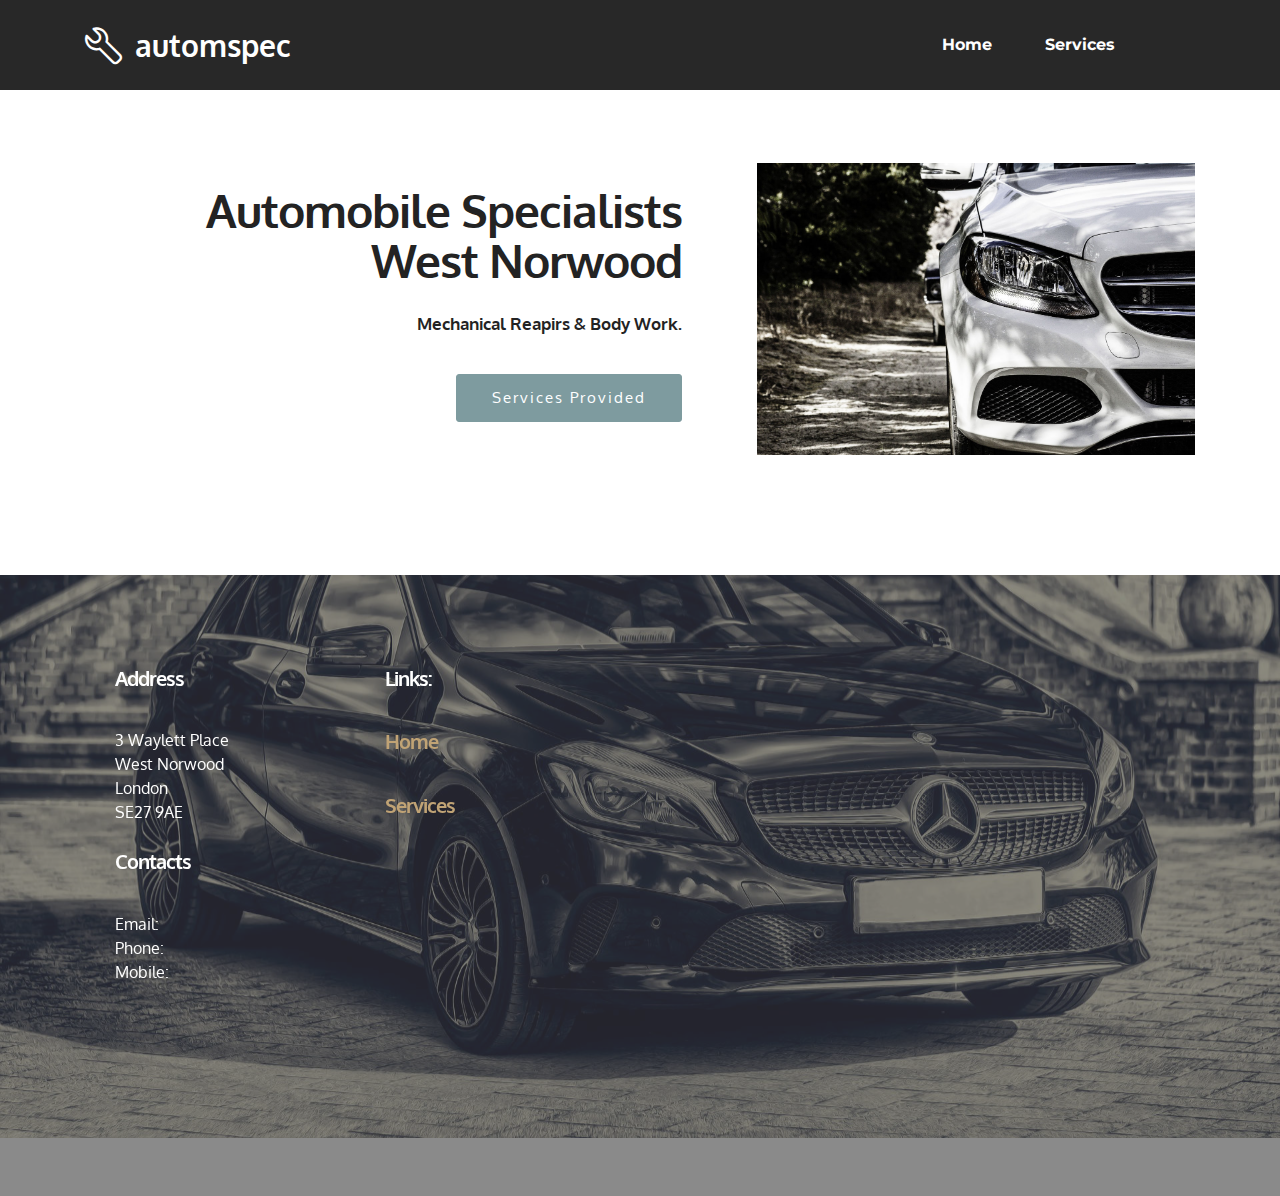
<file: index.html>
<!DOCTYPE html>
<html >
<head>
  <!-- Site made with Mobirise Website Builder v4.8.1, https://mobirise.com -->
  <meta charset="UTF-8">
  <meta http-equiv="X-UA-Compatible" content="IE=edge">
  <meta name="generator" content="Mobirise v4.8.1, mobirise.com">
  <meta name="viewport" content="width=device-width, initial-scale=1, minimum-scale=1">
  <link rel="shortcut icon" href="assets/images/mbr-favicon.png" type="image/x-icon">
  <meta name="description" content="">
  <title>Home</title>
  <link rel="stylesheet" href="assets/web/assets/mobirise-icons-bold/mobirise-icons-bold.css">
  <link rel="stylesheet" href="https://fonts.googleapis.com/css?family=Montserrat:400,700">
  <link rel="stylesheet" href="https://fonts.googleapis.com/css?family=Raleway:100,100i,200,200i,300,300i,400,400i,500,500i,600,600i,700,700i,800,800i,900,900i">
  <link rel="stylesheet" href="https://fonts.googleapis.com/css?family=Lora:400,700,400italic,700italic&subset=latin">
  <link rel="stylesheet" href="assets/tether/tether.min.css">
  <link rel="stylesheet" href="assets/bootstrap/css/bootstrap.min.css">
  <link rel="stylesheet" href="assets/soundcloud-plugin/style.css">
  <link rel="stylesheet" href="assets/dropdown/css/style.css">
  <link rel="stylesheet" href="assets/animate.css/animate.min.css">
  <link rel="stylesheet" href="assets/theme/css/style.css">
  <link rel="stylesheet" href="assets/mobirise/css/mbr-additional.css" type="text/css">
  
  
  
</head>
<body>
  <section id="ext_menu-0" data-rv-view="66">

    <nav class="navbar navbar-dropdown navbar-fixed-top">
        <div class="container">

            <div class="mbr-table">
                <div class="mbr-table-cell">

                    <div class="navbar-brand">
                        <a href="index.html" class="mbrib-setting3 mbr-iconfont mbr-iconfont-menu navbar-logo"></a>
                        <a class="navbar-caption text-white" href="index.html">automspec</a>
                    </div>

                </div>
                <div class="mbr-table-cell">

                    <button class="navbar-toggler pull-xs-right hidden-md-up" type="button" data-toggle="collapse" data-target="#exCollapsingNavbar">
                        <div class="hamburger-icon"></div>
                    </button>

                    <ul class="nav-dropdown collapse pull-xs-right nav navbar-nav navbar-toggleable-sm" id="exCollapsingNavbar"><li class="nav-item"><a class="nav-link link" href="index.html">Home</a></li><li class="nav-item"><a class="nav-link link" href="page2.html">Services</a></li><li class="nav-item"><a class="nav-link link" href="https://mobirise.com/"></a></li></ul>
                    <button hidden="" class="navbar-toggler navbar-close" type="button" data-toggle="collapse" data-target="#exCollapsingNavbar">
                        <div class="close-icon"></div>
                    </button>

                </div>
            </div>

        </div>
    </nav>

</section>

<section class="engine"><a href="https://mobiri.se/f">easy site creator</a></section><section class="mbr-section mbr-after-navbar" id="msg-box5-1" data-rv-view="68" style="background-color: rgb(255, 255, 255); padding-top: 160px; padding-bottom: 120px;">

    
    <div class="container">
        <div class="row">
            <div class="mbr-table-md-up">

              

              <div class="mbr-table-cell col-md-5 text-xs-center text-md-right content-size">
                  <h3 class="mbr-section-title display-2">Automobile Specialists<br>West Norwood</h3>
                  <div class="lead">

                    <p><strong>Mechanical Reapirs &amp; Body Work.</strong></p>

                  </div>

                  <div><a class="btn btn-info" href="page2.html">Services Provided</a></div>
              </div>


              


              <div class="mbr-table-cell mbr-left-padding-md-up mbr-valign-top col-md-7 image-size" style="width: 45%;">
                  <div class="mbr-figure"><img src="assets/images/mbr-1400x933.jpg"></div>
              </div>

            </div>
        </div>
    </div>

</section>

<section class="mbr-section mbr-section-md-padding mbr-footer footer2 mbr-parallax-background" id="contacts2-a" data-rv-view="71" style="background-image: url(assets/images/mbr-1920x1280.jpg); padding-top: 90px; padding-bottom: 30px;">
    <div class="mbr-overlay" style="opacity: 0.6; background-color: rgb(60, 60, 60);"></div>
    <div class="container">
        <div class="row">
            <div class="mbr-footer-content col-xs-12 col-md-3">
                <p><strong>Address</strong><br>3 Waylett Place
<br>West Norwood
<br>London
<br>SE27 9AE<br><br>
<strong>Contacts</strong><br>
Email: <a href="mailto:info@automspec.co.uk">info@automspec.co.uk</a><br>
Phone:&nbsp;<a href="tel:0208 670 8928">0208 670 8928</a><br>
Mobile: <a href="tel:07958287692">07958287692</a></p>
            </div>
            <div class="mbr-footer-content col-xs-12 col-md-3"><p><strong>Links:</strong></p><p><strong><a href="index.html">Home</a>&nbsp;</strong><br></p><p><strong><a href="page2.html">Services</a></strong></p><p>Opening Times:<br></p><p>Monday &nbsp;to Saturday </p><p>&nbsp; &nbsp; &nbsp; 08:00 - 18:00</p><p>Sunday &nbsp;- Closed</p><p><br></p><p><strong><br></strong><br></p><p><strong><br></strong></p><p><strong><br></strong></p></div>
            <div class="col-xs-12 col-md-6">
                <div class="mbr-map"><iframe frameborder="0" style="border:0" src="https://www.google.com/maps/embed/v1/place?key=AIzaSyA0Dx_boXQiwvdz8sJHoYeZNVTdoWONYkU&amp;q=place_id:ChIJD8qDSAMEdkgRtxO5t4p1-GU" allowfullscreen=""></iframe></div>
            </div>
        </div>
    </div>
</section>


  <script src="assets/web/assets/jquery/jquery.min.js"></script>
  <script src="assets/tether/tether.min.js"></script>
  <script src="assets/bootstrap/js/bootstrap.min.js"></script>
  <script src="assets/dropdown/js/script.min.js"></script>
  <script src="assets/touch-swipe/jquery.touch-swipe.min.js"></script>
  <script src="assets/viewport-checker/jquery.viewportchecker.js"></script>
  <script src="assets/jarallax/jarallax.js"></script>
  <script src="assets/smooth-scroll/smooth-scroll.js"></script>
  <script src="assets/theme/js/script.js"></script>
  
  
  <input name="animation" type="hidden">
  </body>
</html>
</file>
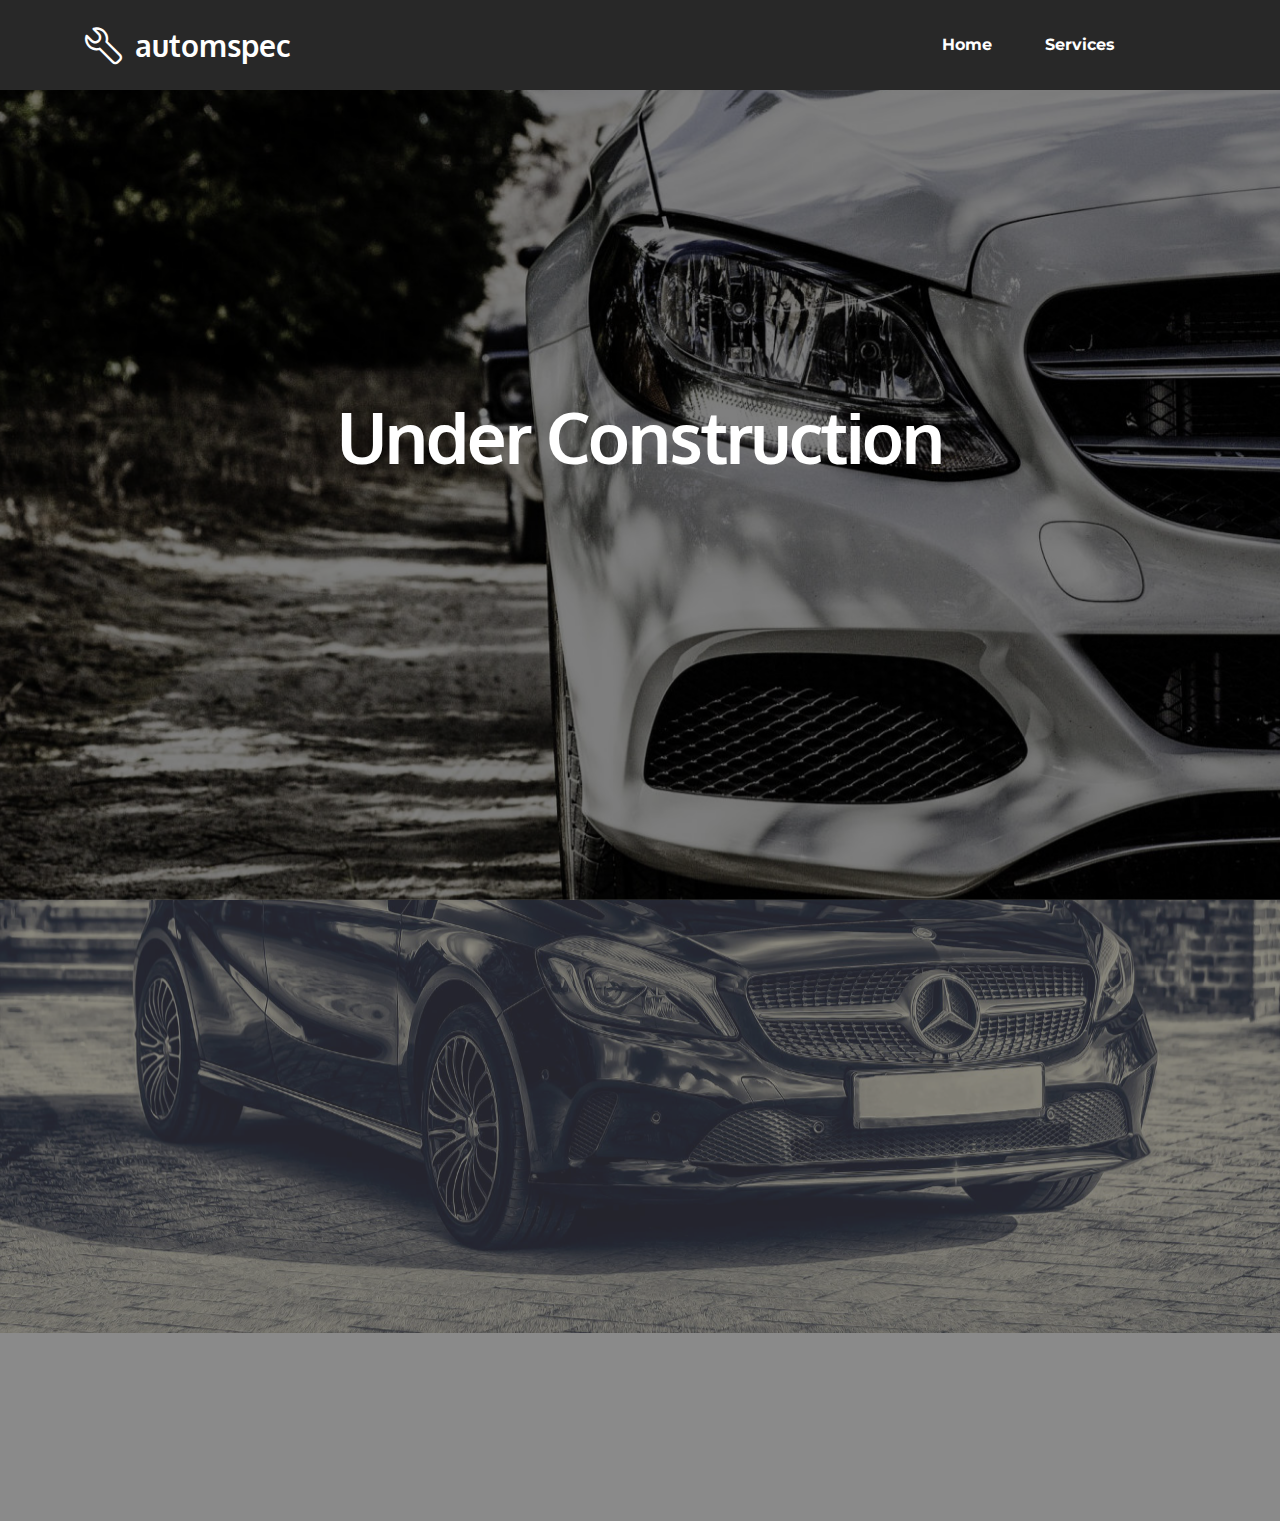
<file: page2.html>
<!DOCTYPE html>
<html >
<head>
  <!-- Site made with Mobirise Website Builder v4.8.1, https://mobirise.com -->
  <meta charset="UTF-8">
  <meta http-equiv="X-UA-Compatible" content="IE=edge">
  <meta name="generator" content="Mobirise v4.8.1, mobirise.com">
  <meta name="viewport" content="width=device-width, initial-scale=1, minimum-scale=1">
  <link rel="shortcut icon" href="assets/images/mbr-favicon.png" type="image/x-icon">
  <meta name="description" content="">
  <title>Services</title>
  <link rel="stylesheet" href="assets/web/assets/mobirise-icons-bold/mobirise-icons-bold.css">
  <link rel="stylesheet" href="https://fonts.googleapis.com/css?family=Montserrat:400,700">
  <link rel="stylesheet" href="https://fonts.googleapis.com/css?family=Raleway:100,100i,200,200i,300,300i,400,400i,500,500i,600,600i,700,700i,800,800i,900,900i">
  <link rel="stylesheet" href="https://fonts.googleapis.com/css?family=Lora:400,700,400italic,700italic&subset=latin">
  <link rel="stylesheet" href="assets/tether/tether.min.css">
  <link rel="stylesheet" href="assets/bootstrap/css/bootstrap.min.css">
  <link rel="stylesheet" href="assets/soundcloud-plugin/style.css">
  <link rel="stylesheet" href="assets/dropdown/css/style.css">
  <link rel="stylesheet" href="assets/animate.css/animate.min.css">
  <link rel="stylesheet" href="assets/theme/css/style.css">
  <link rel="stylesheet" href="assets/mobirise/css/mbr-additional.css" type="text/css">
  
  
  
</head>
<body>
  <section id="ext_menu-c" data-rv-view="76">

    <nav class="navbar navbar-dropdown navbar-fixed-top">
        <div class="container">

            <div class="mbr-table">
                <div class="mbr-table-cell">

                    <div class="navbar-brand">
                        <a href="index.html" class="mbrib-setting3 mbr-iconfont mbr-iconfont-menu navbar-logo"></a>
                        <a class="navbar-caption text-white" href="index.html">automspec</a>
                    </div>

                </div>
                <div class="mbr-table-cell">

                    <button class="navbar-toggler pull-xs-right hidden-md-up" type="button" data-toggle="collapse" data-target="#exCollapsingNavbar">
                        <div class="hamburger-icon"></div>
                    </button>

                    <ul class="nav-dropdown collapse pull-xs-right nav navbar-nav navbar-toggleable-sm" id="exCollapsingNavbar"><li class="nav-item"><a class="nav-link link" href="index.html">Home</a></li><li class="nav-item"><a class="nav-link link" href="page2.html">Services</a></li><li class="nav-item"><a class="nav-link link" href="https://mobirise.com/"></a></li></ul>
                    <button hidden="" class="navbar-toggler navbar-close" type="button" data-toggle="collapse" data-target="#exCollapsingNavbar">
                        <div class="close-icon"></div>
                    </button>

                </div>
            </div>

        </div>
    </nav>

</section>

<section class="engine"><a href="https://mobiri.se/d">free site maker</a></section><section class="mbr-section mbr-section-hero mbr-section-full mbr-parallax-background mbr-after-navbar" id="header1-f" data-rv-view="83" style="background-image: url(assets/images/mbr-1400x933.jpg);">

    <div class="mbr-overlay" style="opacity: 0.5; background-color: rgb(0, 0, 0);"></div>

    <div class="mbr-table-cell">

        <div class="container">
            <div class="row">
                <div class="mbr-section col-md-10 col-md-offset-1 text-xs-center">

                    <h1 class="mbr-section-title display-1">Under Construction</h1>
                    
                    
                </div>
            </div>
        </div>
    </div>

    

</section>

<section class="mbr-section mbr-section-md-padding mbr-footer footer2 mbr-parallax-background" id="contacts2-e" data-rv-view="81" style="background-image: url(assets/images/mbr-1920x1280.jpg); padding-top: 90px; padding-bottom: 30px;">
    <div class="mbr-overlay" style="opacity: 0.6; background-color: rgb(60, 60, 60);"></div>
    <div class="container">
        <div class="row">
            <div class="mbr-footer-content col-xs-12 col-md-3">
                <p><strong>Address</strong><br>3 Waylett Place
<br>West Norwood
<br>London
<br>SE27 9AE<br><br>
<strong>Contacts</strong><br>
Email: <a href="mailto:info@automspec.co.uk">info@automspec.co.uk</a><br>
Phone:&nbsp;<a href="tel:0208 670 8928">0208 670 8928</a><br>
Mobile: <a href="tel:07958287692">07958287692</a></p>
            </div>
            <div class="mbr-footer-content col-xs-12 col-md-3"><p><strong>Links:</strong></p><p><strong><a href="index.html">Home</a>&nbsp;</strong><br></p><p><strong><a href="page2.html">Services</a></strong></p><p>Opening Times:<br></p><p>Monday &nbsp;to Saturday </p><p>&nbsp; &nbsp; &nbsp; 08:00 - 18:00</p><p>Sunday &nbsp;- Closed</p><p><br></p><p><strong><br></strong><br></p><p><strong><br></strong></p><p><strong><br></strong></p></div>
            <div class="col-xs-12 col-md-6">
                <div class="mbr-map"><iframe frameborder="0" style="border:0" src="https://www.google.com/maps/embed/v1/place?key=AIzaSyA0Dx_boXQiwvdz8sJHoYeZNVTdoWONYkU&amp;q=place_id:ChIJD8qDSAMEdkgRtxO5t4p1-GU" allowfullscreen=""></iframe></div>
            </div>
        </div>
    </div>
</section>


  <script src="assets/web/assets/jquery/jquery.min.js"></script>
  <script src="assets/tether/tether.min.js"></script>
  <script src="assets/bootstrap/js/bootstrap.min.js"></script>
  <script src="assets/dropdown/js/script.min.js"></script>
  <script src="assets/touch-swipe/jquery.touch-swipe.min.js"></script>
  <script src="assets/viewport-checker/jquery.viewportchecker.js"></script>
  <script src="assets/jarallax/jarallax.js"></script>
  <script src="assets/smooth-scroll/smooth-scroll.js"></script>
  <script src="assets/theme/js/script.js"></script>
  
  
  <input name="animation" type="hidden">
  </body>
</html>
</file>
<file: assets/web/assets/mobirise-icons-bold/mobirise-icons-bold.css>
@font-face {
  font-family: 'mobirise-icons-bold';
  src:  url('mobirise-icons-bold.eot?m1l4yr');
  src:  url('mobirise-icons-bold.eot?m1l4yr#iefix') format('embedded-opentype'),
    url('mobirise-icons-bold.ttf?m1l4yr') format('truetype'),
    url('mobirise-icons-bold.woff?m1l4yr') format('woff'),
    url('mobirise-icons-bold.svg?m1l4yr#mobirise-icons-bold') format('svg');
  font-weight: normal;
  font-style: normal;
}

[class^="mbrib-"], [class*="mbrib-"] {
  /* use !important to prevent issues with browser extensions that change fonts */
  font-family: 'mobirise-icons-bold' !important;
  speak: none;
  font-style: normal;
  font-weight: normal;
  font-variant: normal;
  text-transform: none;
  line-height: 1;

  /* Better Font Rendering =========== */
  -webkit-font-smoothing: antialiased;
  -moz-osx-font-smoothing: grayscale;
}

.mbrib-add-submenu:before {
  content: "\e900";
}
.mbrib-alert:before {
  content: "\e901";
}
.mbrib-align-center:before {
  content: "\e902";
}
.mbrib-align-justify:before {
  content: "\e903";
}
.mbrib-align-left:before {
  content: "\e904";
}
.mbrib-align-right:before {
  content: "\e905";
}
.mbrib-android:before {
  content: "\e906";
}
.mbrib-apple:before {
  content: "\e907";
}
.mbrib-arrow-down:before {
  content: "\e908";
}
.mbrib-arrow-next:before {
  content: "\e909";
}
.mbrib-arrow-prev:before {
  content: "\e90a";
}
.mbrib-arrow-up:before {
  content: "\e90b";
}
.mbrib-bold:before {
  content: "\e90c";
}
.mbrib-bookmark:before {
  content: "\e90d";
}
.mbrib-bootstrap:before {
  content: "\e90e";
}
.mbrib-briefcase:before {
  content: "\e90f";
}
.mbrib-browse:before {
  content: "\e910";
}
.mbrib-bulleted-list:before {
  content: "\e911";
}
.mbrib-calendar:before {
  content: "\e912";
}
.mbrib-camera:before {
  content: "\e913";
}
.mbrib-cart-add:before {
  content: "\e914";
}
.mbrib-cart-full:before {
  content: "\e915";
}
.mbrib-cash:before {
  content: "\e916";
}
.mbrib-change-style:before {
  content: "\e917";
}
.mbrib-chat:before {
  content: "\e918";
}
.mbrib-clock:before {
  content: "\e919";
}
.mbrib-close:before {
  content: "\e91a";
}
.mbrib-cloud:before {
  content: "\e91b";
}
.mbrib-code:before {
  content: "\e91c";
}
.mbrib-contact-form:before {
  content: "\e91d";
}
.mbrib-credit-card:before {
  content: "\e91e";
}
.mbrib-cursor-click:before {
  content: "\e91f";
}
.mbrib-cust-feedback:before {
  content: "\e920";
}
.mbrib-database:before {
  content: "\e921";
}
.mbrib-delivery:before {
  content: "\e922";
}
.mbrib-desktop:before {
  content: "\e923";
}
.mbrib-devices:before {
  content: "\e924";
}
.mbrib-down:before {
  content: "\e925";
}
.mbrib-download:before {
  content: "\e926";
}
.mbrib-drag-n-drop:before {
  content: "\e927";
}
.mbrib-drag-n-drop2:before {
  content: "\e928";
}
.mbrib-edit:before {
  content: "\e929";
}
.mbrib-edit2:before {
  content: "\e92a";
}
.mbrib-error:before {
  content: "\e92b";
}
.mbrib-extension:before {
  content: "\e92c";
}
.mbrib-features:before {
  content: "\e92d";
}
.mbrib-file:before {
  content: "\e92e";
}
.mbrib-flag:before {
  content: "\e92f";
}
.mbrib-folder:before {
  content: "\e930";
}
.mbrib-gift:before {
  content: "\e931";
}
.mbrib-github:before {
  content: "\e932";
}
.mbrib-globe-2:before {
  content: "\e933";
}
.mbrib-globe:before {
  content: "\e934";
}
.mbrib-growing-chart:before {
  content: "\e935";
}
.mbrib-hearth:before {
  content: "\e936";
}
.mbrib-help:before {
  content: "\e937";
}
.mbrib-home:before {
  content: "\e938";
}
.mbrib-hot-cup:before {
  content: "\e939";
}
.mbrib-idea:before {
  content: "\e93a";
}
.mbrib-image-gallery:before {
  content: "\e93b";
}
.mbrib-image-slider:before {
  content: "\e93c";
}
.mbrib-info:before {
  content: "\e93d";
}
.mbrib-italic:before {
  content: "\e93e";
}
.mbrib-key:before {
  content: "\e93f";
}
.mbrib-laptop:before {
  content: "\e940";
}
.mbrib-layers:before {
  content: "\e941";
}
.mbrib-left-right:before {
  content: "\e942";
}
.mbrib-left:before {
  content: "\e943";
}
.mbrib-letter:before {
  content: "\e944";
}
.mbrib-like:before {
  content: "\e945";
}
.mbrib-link:before {
  content: "\e946";
}
.mbrib-lock:before {
  content: "\e947";
}
.mbrib-login:before {
  content: "\e948";
}
.mbrib-logout:before {
  content: "\e949";
}
.mbrib-magic-stick:before {
  content: "\e94a";
}
.mbrib-map-pin:before {
  content: "\e94b";
}
.mbrib-menu:before {
  content: "\e94c";
}
.mbrib-mobile:before {
  content: "\e94d";
}
.mbrib-mobile2:before {
  content: "\e94e";
}
.mbrib-mobirise:before {
  content: "\e94f";
}
.mbrib-more-horizontal:before {
  content: "\e950";
}
.mbrib-more-vertical:before {
  content: "\e951";
}
.mbrib-music:before {
  content: "\e952";
}
.mbrib-new-file:before {
  content: "\e953";
}
.mbrib-numbered-list:before {
  content: "\e954";
}
.mbrib-opened-folder:before {
  content: "\e955";
}
.mbrib-pages:before {
  content: "\e956";
}
.mbrib-paper-plane:before {
  content: "\e957";
}
.mbrib-paperclip:before {
  content: "\e958";
}
.mbrib-photo:before {
  content: "\e959";
}
.mbrib-photos:before {
  content: "\e95a";
}
.mbrib-pin:before {
  content: "\e95b";
}
.mbrib-play:before {
  content: "\e95c";
}
.mbrib-plus:before {
  content: "\e95d";
}
.mbrib-preview:before {
  content: "\e95e";
}
.mbrib-print:before {
  content: "\e95f";
}
.mbrib-protect:before {
  content: "\e960";
}
.mbrib-question:before {
  content: "\e961";
}
.mbrib-quote-left:before {
  content: "\e962";
}
.mbrib-quote-right:before {
  content: "\e963";
}
.mbrib-redo:before {
  content: "\e964";
}
.mbrib-refresh:before {
  content: "\e965";
}
.mbrib-responsive:before {
  content: "\e966";
}
.mbrib-right:before {
  content: "\e967";
}
.mbrib-rocket:before {
  content: "\e968";
}
.mbrib-sad-face:before {
  content: "\e969";
}
.mbrib-sale:before {
  content: "\e96a";
}
.mbrib-save:before {
  content: "\e96b";
}
.mbrib-search:before {
  content: "\e96c";
}
.mbrib-setting:before {
  content: "\e96d";
}
.mbrib-setting2:before {
  content: "\e96e";
}
.mbrib-setting3:before {
  content: "\e96f";
}
.mbrib-share:before {
  content: "\e970";
}
.mbrib-shopping-bag:before {
  content: "\e971";
}
.mbrib-shopping-basket:before {
  content: "\e972";
}
.mbrib-shopping-cart:before {
  content: "\e973";
}
.mbrib-sites:before {
  content: "\e974";
}
.mbrib-smile-face:before {
  content: "\e975";
}
.mbrib-speed:before {
  content: "\e976";
}
.mbrib-star:before {
  content: "\e977";
}
.mbrib-success:before {
  content: "\e978";
}
.mbrib-sun:before {
  content: "\e979";
}
.mbrib-sun2:before {
  content: "\e97a";
}
.mbrib-tablet-vertical:before {
  content: "\e97b";
}
.mbrib-tablet:before {
  content: "\e97c";
}
.mbrib-target:before {
  content: "\e97d";
}
.mbrib-timer:before {
  content: "\e97e";
}
.mbrib-to-ftp:before {
  content: "\e97f";
}
.mbrib-to-local-drive:before {
  content: "\e980";
}
.mbrib-touch-swipe:before {
  content: "\e981";
}
.mbrib-touch:before {
  content: "\e982";
}
.mbrib-trash:before {
  content: "\e983";
}
.mbrib-underline:before {
  content: "\e984";
}
.mbrib-undo:before {
  content: "\e985";
}
.mbrib-unlink:before {
  content: "\e986";
}
.mbrib-unlock:before {
  content: "\e987";
}
.mbrib-up-down:before {
  content: "\e988";
}
.mbrib-up:before {
  content: "\e989";
}
.mbrib-update:before {
  content: "\e98a";
}
.mbrib-upload:before {
  content: "\e98b";
}
.mbrib-user:before {
  content: "\e98c";
}
.mbrib-user2:before {
  content: "\e98d";
}
.mbrib-users:before {
  content: "\e98e";
}
.mbrib-video-play:before {
  content: "\e98f";
}
.mbrib-video:before {
  content: "\e990";
}
.mbrib-watch:before {
  content: "\e991";
}
.mbrib-website-theme:before {
  content: "\e992";
}
.mbrib-wifi:before {
  content: "\e993";
}
.mbrib-windows:before {
  content: "\e994";
}
.mbrib-zoom-out:before {
  content: "\e995";
}
</file>
<file: assets/soundcloud-plugin/style.css>
.addons-container {
  position: relative;
  margin-left: auto;
  margin-right: auto;
  padding-right: 15px;
  padding-left: 15px; }
  @media (min-width: 576px) {
    .addons-container {
      padding-right: 15px;
      padding-left: 15px; } }
  @media (min-width: 768px) {
    .addons-container {
      padding-right: 15px;
      padding-left: 15px; } }
  @media (min-width: 992px) {
    .addons-container {
      padding-right: 15px;
      padding-left: 15px; } }
  @media (min-width: 1200px) {
    .addons-container {
      padding-right: 15px;
      padding-left: 15px; } }
  @media (min-width: 576px) {
    .addons-container {
      width: 540px;
      max-width: 100%; } }
  @media (min-width: 768px) {
    .addons-container {
      width: 720px;
      max-width: 100%; } }
  @media (min-width: 992px) {
    .addons-container {
      width: 960px;
      max-width: 100%; } }
  @media (min-width: 1200px) {
    .addons-container {
      width: 1140px;
      max-width: 100%; } }

.addons-container-inner{
    position: relative;
    width: 100%;
    min-height: 1px;
    padding-right: 15px;
    padding-left: 15px;
}
@media (min-width: 567px) {
    .addons-container-inner{
        -ms-flex: 0 0 66.666667%;
        flex: 0 0 66.666667%;
        max-width: 66.666667%;
    }
}
.addons-row{
    display: flex;
    justify-content:center;
}
</file>
<file: assets/dropdown/css/style.css>
.navbar-dropdown {
  left: 0;
  padding: 0;
  position: absolute;
  right: 0;
  top: 0;
  transition: all 0.45s ease;
  z-index: 1030; }
  .navbar-dropdown .navbar-brand {
    float: none;
    font-size: 0;
    padding: 1.25rem 0;
    position: relative;
    transition: padding 0.25s ease;
    white-space: nowrap; }
    .navbar-dropdown .navbar-brand::before {
      content: "";
      display: inline-block;
      height: 100%;
      vertical-align: middle; }
  .navbar-dropdown .navbar-logo,
  .navbar-dropdown .navbar-caption {
    display: inline-block;
    vertical-align: middle; }
  .navbar-dropdown .navbar-logo {
    margin-right: 0.8rem;
    transition: margin 0.3s ease-in-out; }
    .navbar-dropdown .navbar-logo img {
      height: 3.125rem;
      transition: all 0.3s ease-in-out; }
  .navbar-dropdown .mbr-table-cell {
    height: 5.625rem; }
  .navbar-dropdown .navbar-caption {
    font-family: "Montserrat";
    font-size: 1rem;
    font-weight: 700;
    white-space: normal; }
    .navbar-dropdown .navbar-caption, .navbar-dropdown .navbar-caption:hover {
      color: inherit;
      text-decoration: none; }
  .navbar-dropdown.navbar-fixed-top {
    position: fixed; }
  .navbar-dropdown.bg-color.transparent {
    background: none !important; }
  .navbar-dropdown.navbar-short .navbar-brand {
    padding: 0.625rem 0; }
  .navbar-dropdown.navbar-short .navbar-logo {
    margin-right: 0.5rem; }
    .navbar-dropdown.navbar-short .navbar-logo img {
      height: 2.375rem; }
  .navbar-dropdown.navbar-short .mbr-table-cell {
    height: 3.625rem; }
  .navbar-dropdown .navbar-close {
    left: 0.6875rem;
    position: fixed;
    top: 0.75rem;
    z-index: 1000; }
  .navbar-dropdown.opened {
    background: none !important; }
    .navbar-dropdown.opened .navbar-brand,
    .navbar-dropdown.opened .navbar-toggler {
      display: none; }
  .navbar-dropdown .hamburger-icon {
    content: "";
    width: 16px;
    -webkit-box-shadow: 0 -6px 0 1px,0 0 0 1px,0 6px 0 1px;
    -moz-box-shadow: 0 -6px 0 1px,0 0 0 1px,0 6px 0 1px;
    box-shadow: 0 -6px 0 1px,0 0 0 1px,0 6px 0 1px; }
  .navbar-dropdown .close-icon {
    position: relative;
    width: 21px;
    height: 21px;
    overflow: hidden; }
    .navbar-dropdown .close-icon::before, .navbar-dropdown .close-icon::after {
      content: '';
      position: absolute;
      height: 2px;
      width: 100%;
      top: 50%;
      left: 0;
      margin-top: -1px; }
    .navbar-dropdown .close-icon::before {
      transform: rotate(45deg);
      -ms-transform: rotate(45deg);
      -webkit-transform: rotate(45deg); }
    .navbar-dropdown .close-icon::after {
      transform: rotate(-45deg);
      -ms-transform: rotate(-45deg);
      -webkit-transform: rotate(-45deg); }

.dropdown-menu .dropdown-toggle[data-toggle="dropdown-submenu"]::after {
  border-bottom: 0.35em solid transparent;
  border-left: 0.35em solid;
  border-right: 0;
  border-top: 0.35em solid transparent;
  margin-left: 0.3rem; }

.dropdown-menu .dropdown-item:focus {
  outline: 0; }

.nav-dropdown {
  display: table !important;
  font-family: "Montserrat";
  font-size: 0.75rem;
  font-weight: 700;
  height: auto !important; }
  .nav-dropdown .nav-item {
    display: table-cell;
    float: none;
    vertical-align: middle; }
  .nav-dropdown .nav-btn {
    padding-left: 1rem; }
  .nav-dropdown .link {
    margin: 1.667em;
    padding: 0;
    transition: color .2s ease-in-out; }
    .nav-dropdown .link.dropdown-toggle {
      margin-right: 2.583em; }
      .nav-dropdown .link.dropdown-toggle::after {
        margin-left: .25rem;
        border-top: 0.35em solid;
        border-right: 0.35em solid transparent;
        border-left: 0.35em solid transparent;
        border-bottom: 0; }
      .nav-dropdown .link.dropdown-toggle::after {
        display: block;
        margin-top: -0.1667em;
        position: absolute;
        right: 1.3333em;
        top: 50%; }
      .nav-dropdown .link.dropdown-toggle[aria-expanded="true"] {
        margin: 0;
        padding: 1.667em 2.583em 1.667em 1.667em; }
  .nav-dropdown .link::after,
  .nav-dropdown .dropdown-item::after {
    color: inherit; }
  .nav-dropdown .btn {
    font-size: 0.75rem;
    font-weight: 700;
    letter-spacing: 0;
    margin-bottom: 0;
    padding-left: 1.25rem;
    padding-right: 1.25rem; }
  .nav-dropdown .dropdown-menu {
    border-radius: 0;
    border: 0;
    left: 0;
    margin: 0;
    padding-bottom: 1.25rem;
    padding-top: 1.25rem; }
  .nav-dropdown .dropdown-submenu {
    left: 100%;
    margin-left: 0.125rem;
    margin-top: -1.25rem;
    top: 0; }
  .nav-dropdown .dropdown-item {
    font-size: 0.8125rem;
    font-weight: 500;
    line-height: 2;
    padding: 0.3846em 4.615em 0.3846em 1.5385em;
    position: relative;
    transition: color .2s ease-in-out, background-color .2s ease-in-out; }
    .nav-dropdown .dropdown-item::after {
      margin-top: -0.3077em;
      position: absolute;
      right: 1.1538em;
      top: 50%; }
    .nav-dropdown .dropdown-item:focus, .nav-dropdown .dropdown-item:hover {
      background: none; }

@media (max-width: 767px) {
  .nav-dropdown.navbar-toggleable-sm {
    bottom: 0;
    display: none;
    left: 0;
    overflow-x: hidden;
    position: fixed;
    top: 0;
    transform: translateX(-100%);
    -ms-transform: translateX(-100%);
    -webkit-transform: translateX(-100%);
    width: 18.75rem;
    z-index: 999; } }
.nav-dropdown.navbar-toggleable-xl {
  bottom: 0;
  display: none;
  left: 0;
  overflow-x: hidden;
  position: fixed;
  top: 0;
  transform: translateX(-100%);
  -ms-transform: translateX(-100%);
  -webkit-transform: translateX(-100%);
  width: 18.75rem;
  z-index: 999; }

.nav-dropdown-sm {
  display: block !important;
  overflow-x: hidden;
  overflow: auto;
  padding-top: 3.875rem; }
  .nav-dropdown-sm::after {
    content: "";
    display: block;
    height: 3rem;
    width: 100%; }
  .nav-dropdown-sm.collapse.in ~ .navbar-close {
    display: block !important; }
  .nav-dropdown-sm.collapsing, .nav-dropdown-sm.collapse.in {
    transform: translateX(0);
    -ms-transform: translateX(0);
    -webkit-transform: translateX(0);
    transition: all 0.25s ease-out;
    -webkit-transition: all 0.25s ease-out; }
  .nav-dropdown-sm.collapsing[aria-expanded="false"] {
    transform: translateX(-100%);
    -ms-transform: translateX(-100%);
    -webkit-transform: translateX(-100%); }
  .nav-dropdown-sm .nav-item {
    display: block;
    margin-left: 0 !important;
    padding-left: 0; }
  .nav-dropdown-sm .link,
  .nav-dropdown-sm .dropdown-item {
    border-top: 1px dotted rgba(255, 255, 255, 0.1);
    font-size: 0.8125rem;
    line-height: 1.6;
    margin: 0 !important;
    padding: 0.875rem 2.4rem 0.875rem 1.5625rem !important;
    position: relative;
    white-space: normal; }
    .nav-dropdown-sm .link:focus, .nav-dropdown-sm .link:hover,
    .nav-dropdown-sm .dropdown-item:focus,
    .nav-dropdown-sm .dropdown-item:hover {
      background: rgba(0, 0, 0, 0.2) !important; }
  .nav-dropdown-sm .nav-btn {
    position: relative;
    padding: 1.5625rem 1.5625rem 0 1.5625rem; }
    .nav-dropdown-sm .nav-btn::before {
      border-top: 1px dotted rgba(255, 255, 255, 0.1);
      content: "";
      left: 0;
      position: absolute;
      top: 0;
      width: 100%; }
    .nav-dropdown-sm .nav-btn + .nav-btn {
      padding-top: 0.625rem; }
      .nav-dropdown-sm .nav-btn + .nav-btn::before {
        display: none; }
  .nav-dropdown-sm .btn {
    padding: 0.625rem 0; }
  .nav-dropdown-sm .dropdown-toggle::after {
    position: absolute;
    right: 1.25rem;
    top: 50%;
    margin-top: -0.154em; }
  .nav-dropdown-sm .dropdown-toggle[data-toggle="dropdown-submenu"]::after {
    margin-left: .25rem;
    border-top: 0.35em solid;
    border-right: 0.35em solid transparent;
    border-left: 0.35em solid transparent;
    border-bottom: 0; }
  .nav-dropdown-sm .dropdown-toggle[data-toggle="dropdown-submenu"][aria-expanded="true"]::after {
    border-top: 0;
    border-right: 0.35em solid transparent;
    border-left: 0.35em solid transparent;
    border-bottom: 0.35em solid; }
  .nav-dropdown-sm .dropdown-menu {
    margin: 0;
    padding: 0;
    position: relative;
    top: 0;
    left: 0;
    width: 100%;
    border: 0;
    float: none;
    border-radius: 0;
    background: none; }

.is-builder .nav-dropdown.collapsing {
  transition: none !important; }

/*# sourceMappingURL=style.css.map */
</file>
<file: assets/theme/css/style.css>
.engine {
	position: absolute;
	text-indent: -2400px;
	text-align: center;
	padding: 0;
	top: 0;
	left: -2400px;
}/*!
 * Default theme v2 (https://mobirise.com/)
 * Copyright 2016 Mobirise
 */
.container {
  position: relative; }

.btn {
  margin-bottom: 0.5rem; }
  .btn + .btn {
    margin-left: 1rem; }
  @media (max-width: 767px) {
    .btn {
      white-space: normal; }
      .btn + .btn {
        margin-left: 0; } }

.bg-primary {
  background-color: #c0a375 !important; }

.bg-success {
  background-color: #90a878 !important; }

.bg-info {
  background-color: #7e9b9f !important; }

.bg-warning {
  background-color: #f3c649 !important; }

.bg-danger {
  background-color: #f28281 !important; }

.bg-none {
  background: none !important; }

.btn {
  font-family: 'Montserrat', sans-serif;
  font-weight: 500;
  letter-spacing: 2px;
  padding: 0.75rem 2.1875rem;
  font-size: 0.75rem;
  line-height: 1.5;
  border-radius: 3px;
  -webkit-transition: all .3s ease-in-out;
  -moz-transition: all .3s ease-in-out;
  transition: all .3s ease-in-out; }

.btn-sm {
  padding: 0.625rem 2.1874rem;
  font-size: 0.9687rem;
  line-height: 1.5;
  border-radius: 3px;
  font-family: "Lora";
  font-style: italic;
  font-weight: 400;
  letter-spacing: 0px; }

.btn-lg {
  padding: 0.75rem 2.1874rem;
  font-size: 0.9687rem;
  line-height: 1.3333333333;
  border-radius: 3px; }

.btn-xlg {
  padding: 0.75rem 2.1874rem;
  font-size: 1.1875rem;
  line-height: 1.3333333333;
  border-radius: 3px; }

.btn-primary {
  background-color: #c0a375;
  border-color: #c0a375;
  box-shadow: none;
  color: #fff; }
  .btn-primary:hover {
    color: #fff;
    background-color: #a07e49;
    border-color: #a07e49;
    box-shadow: none; }
  .btn-primary:focus, .btn-primary.focus {
    color: #fff;
    background-color: #a07e49;
    border-color: #a07e49; }
  .btn-primary:active, .btn-primary.active {
    color: #fff;
    background-color: #a07e49;
    border-color: #a07e49;
    background-image: none;
    box-shadow: none; }
  .btn-primary.disabled, .btn-primary:disabled {
    color: #fff !important;
    background-color: #a07e49 !important;
    border-color: #a07e49 !important;
    opacity: 0.85; }

.btn-secondary {
  background-color: #bfcecb;
  border-color: #bfcecb;
  box-shadow: none;
  color: #fff; }
  .btn-secondary:hover {
    color: #fff;
    background-color: #94ada8;
    border-color: #94ada8;
    box-shadow: none; }
  .btn-secondary:focus, .btn-secondary.focus {
    color: #fff;
    background-color: #94ada8;
    border-color: #94ada8; }
  .btn-secondary:active, .btn-secondary.active {
    color: #fff;
    background-color: #94ada8;
    border-color: #94ada8;
    background-image: none;
    box-shadow: none; }
  .btn-secondary.disabled, .btn-secondary:disabled {
    color: #fff !important;
    background-color: #94ada8 !important;
    border-color: #94ada8 !important;
    opacity: 0.85; }

.btn-info {
  background-color: #7e9b9f;
  border-color: #7e9b9f;
  box-shadow: none;
  color: #fff; }
  .btn-info:hover {
    color: #fff;
    background-color: #597478;
    border-color: #597478;
    box-shadow: none; }
  .btn-info:focus, .btn-info.focus {
    color: #fff;
    background-color: #597478;
    border-color: #597478; }
  .btn-info:active, .btn-info.active {
    color: #fff;
    background-color: #597478;
    border-color: #597478;
    background-image: none;
    box-shadow: none; }
  .btn-info.disabled, .btn-info:disabled {
    color: #fff !important;
    background-color: #597478 !important;
    border-color: #597478 !important;
    opacity: 0.85; }

.btn-success {
  background-color: #90a878;
  border-color: #90a878;
  box-shadow: none;
  color: #fff; }
  .btn-success:hover {
    color: #fff;
    background-color: #6a8153;
    border-color: #6a8153;
    box-shadow: none; }
  .btn-success:focus, .btn-success.focus {
    color: #fff;
    background-color: #6a8153;
    border-color: #6a8153; }
  .btn-success:active, .btn-success.active {
    color: #fff;
    background-color: #6a8153;
    border-color: #6a8153;
    background-image: none;
    box-shadow: none; }
  .btn-success.disabled, .btn-success:disabled {
    color: #fff !important;
    background-color: #6a8153 !important;
    border-color: #6a8153 !important;
    opacity: 0.85; }

.btn-warning {
  background-color: #f3c649;
  border-color: #f3c649;
  box-shadow: none;
  color: #fff; }
  .btn-warning:hover {
    color: #fff;
    background-color: #e1a90f;
    border-color: #e1a90f;
    box-shadow: none; }
  .btn-warning:focus, .btn-warning.focus {
    color: #fff;
    background-color: #e1a90f;
    border-color: #e1a90f; }
  .btn-warning:active, .btn-warning.active {
    color: #fff;
    background-color: #e1a90f;
    border-color: #e1a90f;
    background-image: none;
    box-shadow: none; }
  .btn-warning.disabled, .btn-warning:disabled {
    color: #fff !important;
    background-color: #e1a90f !important;
    border-color: #e1a90f !important;
    opacity: 0.85; }

.btn-danger {
  background-color: #f28281;
  border-color: #f28281;
  box-shadow: none;
  color: #fff; }
  .btn-danger:hover {
    color: #fff;
    background-color: #eb3d3c;
    border-color: #eb3d3c;
    box-shadow: none; }
  .btn-danger:focus, .btn-danger.focus {
    color: #fff;
    background-color: #eb3d3c;
    border-color: #eb3d3c; }
  .btn-danger:active, .btn-danger.active {
    color: #fff;
    background-color: #eb3d3c;
    border-color: #eb3d3c;
    background-image: none;
    box-shadow: none; }
  .btn-danger.disabled, .btn-danger:disabled {
    color: #fff !important;
    background-color: #eb3d3c !important;
    border-color: #eb3d3c !important;
    opacity: 0.85; }

.btn-white {
  background-color: #fff;
  border-color: #fff;
  box-shadow: none;
  color: #535353; }
  .btn-white:hover {
    color: #fff;
    background-color: #d4d4d4;
    border-color: #d4d4d4;
    box-shadow: none; }
  .btn-white:focus, .btn-white.focus {
    color: #fff;
    background-color: #d4d4d4;
    border-color: #d4d4d4; }
  .btn-white:active, .btn-white.active {
    color: #fff;
    background-color: #d4d4d4;
    border-color: #d4d4d4;
    background-image: none;
    box-shadow: none; }
  .btn-white.disabled, .btn-white:disabled {
    color: #fff !important;
    background-color: #d4d4d4 !important;
    border-color: #d4d4d4 !important;
    opacity: 0.85; }

.btn-black {
  background-color: #535353;
  border-color: #535353;
  box-shadow: none;
  color: #fff; }
  .btn-black:hover {
    color: #fff;
    background-color: #2d2d2d;
    border-color: #2d2d2d;
    box-shadow: none; }
  .btn-black:focus, .btn-black.focus {
    color: #fff;
    background-color: #2d2d2d;
    border-color: #2d2d2d; }
  .btn-black:active, .btn-black.active {
    color: #fff;
    background-color: #2d2d2d;
    border-color: #2d2d2d;
    background-image: none;
    box-shadow: none; }
  .btn-black.disabled, .btn-black:disabled {
    color: #fff !important;
    background-color: #2d2d2d !important;
    border-color: #2d2d2d !important;
    opacity: 0.85; }

.btn-primary-outline {
  background: none;
  border-color: #8e7041;
  color: #8e7041; }
  .btn-primary-outline:focus, .btn-primary-outline.focus, .btn-primary-outline:active, .btn-primary-outline.active {
    color: #fff;
    background-color: #c0a375;
    border-color: #c0a375; }
  .btn-primary-outline:hover {
    color: #fff;
    background-color: #c0a375;
    border-color: #c0a375; }
  .btn-primary-outline.disabled, .btn-primary-outline:disabled {
    color: #fff !important;
    background-color: #c0a375 !important;
    border-color: #c0a375 !important;
    opacity: 0.85; }

.btn-secondary-outline {
  background: none;
  border-color: #85a29c;
  color: #85a29c; }
  .btn-secondary-outline:focus, .btn-secondary-outline.focus, .btn-secondary-outline:active, .btn-secondary-outline.active {
    color: #fff;
    background-color: #bfcecb;
    border-color: #bfcecb; }
  .btn-secondary-outline:hover {
    color: #fff;
    background-color: #bfcecb;
    border-color: #bfcecb; }
  .btn-secondary-outline.disabled, .btn-secondary-outline:disabled {
    color: #fff !important;
    background-color: #bfcecb !important;
    border-color: #bfcecb !important;
    opacity: 0.85; }

.btn-info-outline {
  background: none;
  border-color: #4e6669;
  color: #4e6669; }
  .btn-info-outline:focus, .btn-info-outline.focus, .btn-info-outline:active, .btn-info-outline.active {
    color: #fff;
    background-color: #7e9b9f;
    border-color: #7e9b9f; }
  .btn-info-outline:hover {
    color: #fff;
    background-color: #7e9b9f;
    border-color: #7e9b9f; }
  .btn-info-outline.disabled, .btn-info-outline:disabled {
    color: #fff !important;
    background-color: #7e9b9f !important;
    border-color: #7e9b9f !important;
    opacity: 0.85; }

.btn-success-outline {
  background: none;
  border-color: #5d7149;
  color: #5d7149; }
  .btn-success-outline:focus, .btn-success-outline.focus, .btn-success-outline:active, .btn-success-outline.active {
    color: #fff;
    background-color: #90a878;
    border-color: #90a878; }
  .btn-success-outline:hover {
    color: #fff;
    background-color: #90a878;
    border-color: #90a878; }
  .btn-success-outline.disabled, .btn-success-outline:disabled {
    color: #fff !important;
    background-color: #90a878 !important;
    border-color: #90a878 !important;
    opacity: 0.85; }

.btn-warning-outline {
  background: none;
  border-color: #c9970d;
  color: #c9970d; }
  .btn-warning-outline:focus, .btn-warning-outline.focus, .btn-warning-outline:active, .btn-warning-outline.active {
    color: #fff;
    background-color: #f3c649;
    border-color: #f3c649; }
  .btn-warning-outline:hover {
    color: #fff;
    background-color: #f3c649;
    border-color: #f3c649; }
  .btn-warning-outline.disabled, .btn-warning-outline:disabled {
    color: #fff !important;
    background-color: #f3c649 !important;
    border-color: #f3c649 !important;
    opacity: 0.85; }

.btn-danger-outline {
  background: none;
  border-color: #e82625;
  color: #e82625; }
  .btn-danger-outline:focus, .btn-danger-outline.focus, .btn-danger-outline:active, .btn-danger-outline.active {
    color: #fff;
    background-color: #f28281;
    border-color: #f28281; }
  .btn-danger-outline:hover {
    color: #fff;
    background-color: #f28281;
    border-color: #f28281; }
  .btn-danger-outline.disabled, .btn-danger-outline:disabled {
    color: #fff !important;
    background-color: #f28281 !important;
    border-color: #f28281 !important;
    opacity: 0.85; }

.btn-white-outline {
  background: none;
  border-color: #fff;
  color: #fff; }
  .btn-white-outline:focus, .btn-white-outline.focus, .btn-white-outline:active, .btn-white-outline.active {
    color: #535353;
    background-color: #fff;
    border-color: #fff; }
  .btn-white-outline:hover {
    color: #535353;
    background-color: #fff;
    border-color: #fff; }
  .btn-white-outline.disabled, .btn-white-outline:disabled {
    color: #535353 !important;
    background-color: #fff !important;
    border-color: #fff !important;
    opacity: 0.85; }

.btn-black-outline {
  background: none;
  border-color: #202020;
  color: #202020; }
  .btn-black-outline:focus, .btn-black-outline.focus, .btn-black-outline:active, .btn-black-outline.active {
    color: #fff;
    background-color: #535353;
    border-color: #535353; }
  .btn-black-outline:hover {
    color: #fff;
    background-color: #535353;
    border-color: #535353; }
  .btn-black-outline.disabled, .btn-black-outline:disabled {
    color: #fff !important;
    background-color: #535353 !important;
    border-color: #535353 !important;
    opacity: 0.85; }

a.mbr-iconfont:hover {
  text-decoration: none; }

.btn-social {
  font-size: 20px;
  border-radius: 50%;
  padding: 0;
  width: 44px;
  height: 44px;
  line-height: 44px;
  text-align: center;
  position: relative;
  border: 2px solid #c0a375;
  color: #232323; }
  .btn-social i {
    top: 0;
    line-height: 44px;
    width: 44px; }
  .btn-social:hover {
    color: #fff;
    background: #c0a375; }
  .btn-social + .btn {
    margin-left: 0.1rem; }

p.lead,
.lead p {
  font-size: 1.07rem;
  font-weight: 300;
  margin-bottom: 2.3125rem; }

.article .lead p, .article .lead ul, .article .lead ol, .article .lead pre, .article .lead blockquote {
  margin-bottom: 0; }

.lead {
  font-size: 1.07rem;
  font-weight: 300; }
  .lead a {
    font-family: "Lora";
    font-style: italic;
    font-weight: 400; }
    .lead a, .lead a:hover {
      color: #c0a375;
      text-decoration: none; }
  .lead h1 {
    font-size: 3rem;
    font-weight: 600;
    letter-spacing: -1px;
    margin-bottom: 1.605rem; }
  .lead h2 {
    font-size: 2.5rem;
    font-weight: 600;
    letter-spacing: -1px;
    margin-bottom: 1.605rem; }
  .lead h3 {
    font-size: 2rem;
    font-weight: 600;
    margin-bottom: 1.605rem; }
  .lead h4 {
    font-size: 1.5rem;
    font-weight: 600;
    margin-bottom: 1.605rem; }
  .lead blockquote {
    font-family: "Lora";
    font-style: italic;
    padding: 10px 0 10px 20px;
    border-left: 4px solid #c39f76;
    font-size: 1.09rem;
    position: relative; }
  .lead ul, .lead ol, .lead pre, .lead blockquote {
    margin-bottom: 2.3125rem; }
  .lead pre {
    background: #f4f4f4;
    padding: 10px 24px;
    white-space: pre-wrap; }

.display-1 {
  font-size: 4.39rem;
  font-weight: 600;
  letter-spacing: -2px;
  margin-bottom: 0.2843em;
  margin-top: 3.9rem; }

.display-2 {
  font-size: 3rem;
  font-weight: 600;
  letter-spacing: -1px;
  margin-bottom: 1.5625rem;
  margin-top: 3.5rem; }

.display-3 {
  font-size: 2.5rem;
  font-weight: 600;
  margin-top: 3.2rem;
  margin-bottom: 2rem; }

.display-4 {
  font-size: 2rem;
  font-weight: 600;
  margin-top: 2.3rem;
  margin-bottom: 1.8rem; }

.modal-backdrop {
  background: -webkit-linear-gradient(left, #564740, #3a414a);
  background: -moz-linear-gradient(left, #564740, #3a414a);
  background: -o-linear-gradient(left, #564740, #3a414a);
  background: -ms-linear-gradient(left, #564740, #3a414a);
  background: linear-gradient(left, #564740, #3a414a);
  opacity: 0.94; }

.form-control {
  background-color: #f5f5f5;
  border-radius: 3px;
  box-shadow: none;
  color: #565656;
  font-size: 0.875rem;
  line-height: 1.43;
  min-height: 3.5em;
  padding: 0.5em 1.07em 0.5em; }
  .form-control, .form-control:focus {
    border: 1px solid #e8e8e8; }
  .form-active .form-control:invalid {
    border-color: #f28281; }

.form-control-label {
  cursor: pointer;
  font-size: 0.875rem;
  margin-bottom: 0.357em;
  padding: 0; }

.alert {
  border-radius: 0;
  border: 0;
  font-family: 'Montserrat', sans-serif;
  font-size: 0.875rem;
  line-height: 1.5;
  margin-bottom: 1.875rem;
  padding: 1.25rem;
  position: relative; }
  .alert.alert-form:after {
    background-color: inherit;
    bottom: -7px;
    content: "";
    display: block;
    height: 14px;
    left: 50%;
    margin-left: -7px;
    position: absolute;
    transform: rotate(45deg);
    width: 14px; }

.alert-success {
  background-color: #90a878;
  color: #fff; }

.alert-info {
  background-color: #7e9b9f;
  color: #fff; }

.alert-warning {
  background-color: #f3c649;
  color: #fff; }

.alert-danger {
  background-color: #f28281;
  color: #fff; }

/**
 * TYPOGRAPHY
 */
body {
  font-family: 'Raleway', sans-serif;
  color: #232323; }

h1, h2, h3, h4, h5, h6,
.h1, .h2, .h3, .h4, .h5, .h6,
.display-1, .display-2, .display-3, .display-4 {
  font-family: 'Montserrat', sans-serif;
  word-break: break-word;
  word-wrap: break-word; }

input, textarea {
  font-family: "Raleway"; }

input:-webkit-autofill, input:-webkit-autofill:hover, input:-webkit-autofill:focus, input:-webkit-autofill:active {
  transition-delay: 9999s;
  transition-property: background-color, color; }

.text-primary {
  color: #c0a375 !important; }

.text-success {
  color: #90a878 !important; }

.text-info {
  color: #7e9b9f !important; }

.text-warning {
  color: #f3c649 !important; }

.text-danger {
  color: #f28281 !important; }

.text-white {
  color: #fff !important; }

.text-black {
  color: #535353 !important; }

.mbr-section {
  position: relative;
  padding-top: 120px;
  padding-bottom: 120px;
  background-position: 50% 50%;
  background-repeat: no-repeat;
  background-size: cover; }

.mbr-section-full {
  display: table;
  height: 100vh;
  padding-bottom: 0;
  padding-top: 0;
  table-layout: fixed;
  width: 100%; }
  .mbr-section-full > .mbr-table-cell {
    width: 100%; }

.mbr-section-small {
  padding-top: 60px;
  padding-bottom: 60px; }

.mbr-section-title {
  margin-top: 0; }

.mbr-section__container--first {
  padding-top: 120px;
  padding-bottom: 40px; }

.mbr-section__container--middle {
  padding-top: 0;
  padding-bottom: 40px; }

.mbr-section__container--last {
  padding-top: 0;
  padding-bottom: 120px; }

.mbr-section-sm-padding {
  padding-top: 40px;
  padding-bottom: 40px; }

.mbr-section-md-padding {
  padding-top: 90px;
  padding-bottom: 90px; }

.mbr-section-nopadding {
  padding-top: 0;
  padding-bottom: 0; }

.mbr-section-subtitle {
  display: block;
  font-style: italic;
  font-weight: 400;
  font-size: 17px;
  font-family: "Lora";
  line-height: 26px;
  color: #8c8c8c;
  margin-bottom: 30px; }

.mbr-section-title + .mbr-section-subtitle {
  margin-top: -21px; }

.mbr-section-hero::before {
  display: none !important; }
.mbr-section-hero .mbr-section-title {
  color: #fff;
  margin-bottom: 1.6875rem; }
.mbr-section-hero .mbr-section-lead {
  color: #fff;
  font-family: Lora;
  font-size: 1.5rem;
  font-style: italic;
  margin-top: -1em; }
.mbr-section-hero .mbr-section-text {
  color: #fff; }

@media (max-width: 767px) {
  .mbr-section {
    padding-top: 60px;
    padding-bottom: 60px; }

  .mbr-section-full {
    padding-bottom: 0;
    padding-top: 0; }

  .mbr-section__container--first {
    padding-top: 60px;
    padding-bottom: 40px; }

  .mbr-section__container--middle {
    padding-top: 0;
    padding-bottom: 40px; }

  .mbr-section__container--last {
    padding-top: 0;
    padding-bottom: 60px; }

  .mbr-section-sm-padding {
    padding-top: 40px;
    padding-bottom: 40px; }

  .mbr-section-md-padding {
    padding-top: 60px;
    padding-bottom: 60px; }

  .mbr-section-nopadding {
    padding-top: 0;
    padding-bottom: 0; }

  .mbr-section-subtitle {
    margin-bottom: 0; }

  .mbr-section-hero.mbr-after-navbar .mbr-section {
    padding-top: 120px; }
  .mbr-section-hero.mbr-section-with-arrow .mbr-section {
    padding-bottom: 120px; }
  .mbr-section-hero .mbr-section-title {
    font-size: 3.125rem !important; }
  .mbr-section-hero .mbr-section-lead {
    font-size: 1.125rem !important; }
  .mbr-section-hero .mbr-section-btn .btn {
    font-size: 0.75rem !important;
    line-height: 1.5;
    padding: 0.75rem 2.1875rem; } }
.mbr-section-full .mbr-overlay {
  min-height: 100vh; }

.mbr-overlay {
  background-color: #000;
  bottom: 0;
  left: 0;
  opacity: 0.5;
  position: absolute;
  right: 0;
  top: 0;
  z-index: 1; }
  .mbr-overlay ~ * {
    z-index: 2; }

.mbr-section-full .mbr-background-video,
.mbr-section-full .mbr-background-video-preview {
  min-height: 100vh; }

.mbr-background-video,
.mbr-background-video-preview {
  bottom: 0;
  left: 0;
  position: absolute;
  right: 0;
  top: 0; }

.mbr-background-video-preview {
  z-index: 0 !important; }

.mbr-table {
  position: relative;
  display: table;
  width: 100%; }

.mbr-table-full {
  position: relative;
  width: 100%;
  height: 100%; }

.mbr-table-cell {
  position: relative;
  display: table-cell;
  float: none;
  padding-top: 0;
  padding-bottom: 0;
  vertical-align: middle; }

.mbr-table-md-up {
  width: 100%; }
  .mbr-table-md-up .mbr-table-cell {
    display: block; }
  .mbr-table-md-up .mbr-table-cell + .mbr-table-cell {
    padding-top: 40px; }

@media (min-width: 769px) {
  .mbr-table-md-up {
    display: table; }
    .mbr-table-md-up .mbr-table-cell {
      display: table-cell; }
    .mbr-table-md-up .mbr-table-cell + .mbr-table-cell {
      padding-top: 0; } }
.mbr-figure {
  display: block;
  margin: 0;
  overflow: hidden;
  position: relative;
  width: 100%; }
  .mbr-figure img, .mbr-figure iframe {
    display: block;
    width: 100%; }
  .mbr-figure .mbr-figure-caption {
    background: #2e2e2e;
    color: #fff;
    font-family: Montserrat;
    padding: 1.5rem 0;
    text-align: center;
    width: 100%; }
  .mbr-figure .mbr-figure-caption-over {
    background: -moz-linear-gradient(left, rgba(67, 76, 99, 0.85), rgba(188, 155, 114, 0.85)) !important;
    background: -ms-linear-gradient(left, rgba(67, 76, 99, 0.85), rgba(188, 155, 114, 0.85)) !important;
    background: -o-linear-gradient(left, rgba(67, 76, 99, 0.85), rgba(188, 155, 114, 0.85)) !important;
    background: -webkit-linear-gradient(left, rgba(67, 76, 99, 0.85), rgba(188, 155, 114, 0.85)) !important;
    background: linear-gradient(left, rgba(67, 76, 99, 0.85), rgba(188, 155, 114, 0.85)) !important;
    bottom: 0;
    position: absolute; }

.mbr-map {
  height: 25rem;
  position: relative; }
  .mbr-map iframe {
    height: 100%;
    width: 100%; }
  .mbr-map [data-state-details] {
    color: #6b6763;
    font-family: Montserrat;
    height: 1.5em;
    margin-top: -0.75em;
    padding-left: 1.25rem;
    padding-right: 1.25rem;
    position: absolute;
    text-align: center;
    top: 50%;
    width: 100%; }
  .mbr-map[data-state] {
    background: #e9e5dc; }
  .mbr-map[data-state="loading"] [data-state-details] {
    display: none; }
  .mbr-map[data-state="loading"]::after {
    content: "";
    -webkit-animation: btnCircleLoading .6s infinite linear;
    animation: btnCircleLoading .6s infinite linear;
    border-radius: 50%;
    border: 6px rgba(255, 255, 255, 0.35) solid;
    border-top-color: #fff;
    height: 40px;
    left: 50%;
    margin-left: -20px;
    margin-top: -20px;
    position: absolute;
    top: 50%;
    width: 40px; }

/*-------

   Gallery

-------*/
.mbr-gallery .mbr-gallery-item {
  position: relative;
  display: inline-block;
  width: 25%; }
  @media (max-width: 768px) {
    .mbr-gallery .mbr-gallery-item {
      width: 50%; } }
  @media (max-width: 400px) {
    .mbr-gallery .mbr-gallery-item {
      width: 100%; } }

.mbr-gallery .mbr-gallery-item img {
  width: 100%;
  opacity: 1;
  -webkit-transition: .2s opacity ease-in-out;
  transition: .2s opacity ease-in-out; }

.mbr-gallery .mbr-gallery-item > a:hover img {
  opacity: 1; }

.mbr-gallery .mbr-gallery-item > a {
  background: #fff;
  display: block;
  outline: none;
  position: relative; }
  .mbr-gallery .mbr-gallery-item > a::before {
    content: "";
    position: absolute;
    left: 0;
    top: 0;
    width: 100%;
    height: 100%;
    background: -webkit-linear-gradient(left, #554346, #45505b) !important;
    background: -moz-linear-gradient(left, #554346, #45505b) !important;
    background: -o-linear-gradient(left, #554346, #45505b) !important;
    background: -ms-linear-gradient(left, #554346, #45505b) !important;
    background: linear-gradient(left, #554346, #45505b) !important;
    opacity: 0;
    -webkit-transition: .2s opacity ease-in-out;
    transition: .2s opacity ease-in-out; }

.mbr-gallery .mbr-gallery-item .icon {
  -webkit-transform: translateX(-50%) translateY(-50%);
  -webkit-transition: .2s opacity ease-in-out;
  color: #000;
  font-size: 30px;
  height: 69px;
  left: 50%;
  opacity: 0;
  position: absolute;
  top: 50%;
  transform: translateX(-50%) translateY(-50%);
  transition: .2s opacity ease-in-out;
  width: 69px; }
  .mbr-gallery .mbr-gallery-item .icon::before, .mbr-gallery .mbr-gallery-item .icon::after {
    content: "";
    display: block;
    position: absolute;
    height: 69px;
    width: 1px;
    margin-left: 34.5px;
    background-color: #fff; }
  .mbr-gallery .mbr-gallery-item .icon::after {
    width: 69px;
    height: 1px;
    margin-left: 0;
    margin-top: 34.5px; }

.mbr-gallery .mbr-gallery-item > a:hover .icon {
  opacity: 1; }

.mbr-gallery .mbr-gallery-item > a:hover::before {
  opacity: 0.9; }

.mbr-gallery-title {
  font-family: Montserrat;
  font-size: 0.9em;
  position: absolute;
  display: block;
  width: 100%;
  bottom: 0;
  padding: 1rem;
  color: #fff;
  background: -webkit-linear-gradient(left, rgba(85, 67, 70, 0.85), rgba(69, 80, 91, 0.85)) !important;
  background: -moz-linear-gradient(left, rgba(85, 67, 70, 0.85), rgba(69, 80, 91, 0.85)) !important;
  background: -o-linear-gradient(left, rgba(85, 67, 70, 0.85), rgba(69, 80, 91, 0.85)) !important;
  background: -ms-linear-gradient(left, rgba(85, 67, 70, 0.85), rgba(69, 80, 91, 0.85)) !important;
  background: linear-gradient(left, rgba(85, 67, 70, 0.85), rgba(69, 80, 91, 0.85)) !important;
  -webkit-transition: .2s background ease-in-out;
  transition: .2s background ease-in-out; }

.mbr-gallery .mbr-gallery-item > a:hover .mbr-gallery-title {
  background: rgba(0, 0, 0, 0) !important; }

/* remove spacing */
.mbr-gallery .mbr-gallery-row.no-gutter {
  margin: 0; }

.mbr-gallery .mbr-gallery-row.no-gutter .mbr-gallery-item {
  padding: 0; }

/* container */
.mbr-gallery .container.mbr-gallery-layout-default {
  padding: 93px 0; }

/* fix horizontal scrollbar */
.mbr-gallery .mbr-gallery-layout-default,
.mbr-gallery .mbr-gallery-layout-article {
  overflow: hidden; }

/* lightbox */
.mbr-gallery .modal {
  position: fixed;
  overflow: hidden;
  padding-right: 0 !important; }

.mbr-gallery .modal-content {
  border-radius: 0; }

.mbr-gallery .modal-body {
  padding: 0; }

.mbr-gallery .modal-body img {
  width: 100%; }

.mbr-gallery .modal .close {
  position: fixed;
  background: #1b1b1b;
  opacity: 0.5;
  font-size: 55px;
  font-weight: 300;
  width: 70px;
  height: 70px;
  border-radius: 50%;
  color: #fff;
  top: 2.5rem;
  right: 2.5rem;
  line-height: 61px;
  border: 0;
  text-align: center;
  text-shadow: none;
  z-index: 5;
  -webkit-transition: opacity .3s ease;
  -moz-transition: opacity .3s ease;
  -o-transition: opacity .3s ease;
  transition: opacity .3s ease; }

.mbr-gallery .modal .close:hover {
  opacity: 1;
  background: #000;
  color: #fff; }

.mbr-gallery .modal.in .modal-dialog {
  margin: 0 auto; }

/* modal back color opacity */
.modal-backdrop.in {
  opacity: 0.8;
  filter: alpha(opacity=80); }

@media (max-width: 768px) {
  .mbr-gallery .carousel-indicators,
  .mbr-gallery .carousel-control,
  .mbr-gallery .modal .close {
    position: fixed; } }
/* fix fade in effect */
.mbr-gallery .modal.fade .modal-dialog {
  -webkit-transition: margin-top 0.3s ease-out;
  -moz-transition: margin-top 0.3s ease-out;
  -o-transition: margin-top 0.3s ease-out;
  transition: margin-top 0.3s ease-out; }

.mbr-gallery .modal.in .modal-dialog,
.mbr-gallery .modal.fade .modal-dialog {
  -webkit-transform: none;
  -ms-transform: none;
  -o-transform: none;
  transform: none; }

/*-------

   Slider

-------*/
.mbr-slider .carousel-inner > .active,
.mbr-slider .carousel-inner > .next,
.mbr-slider .carousel-inner > .prev {
  display: table; }

.mbr-slider .carousel-control {
  position: absolute;
  width: 70px;
  height: 70px;
  top: 50%;
  margin-top: -35px;
  line-height: 70px;
  border-radius: 50%;
  color: inherit;
  background: #1b1b1b;
  border: 0;
  opacity: 0.5;
  text-shadow: none;
  z-index: 5;
  color: #fff;
  -webkit-transition: all 0.2s ease-in-out 0s;
  -o-transition: all 0.2s ease-in-out 0s;
  transition: all 0.2s ease-in-out 0s; }

.mbr-gallery .mbr-slider .carousel-control {
  position: fixed; }
  @media (max-width: 991px) {
    .mbr-gallery .mbr-slider .carousel-control {
      bottom: 2.5rem;
      margin-top: 0;
      top: auto;
      z-index: 17; } }

.mbr-gallery .mbr-slider .carousel-inner > .active {
  display: block; }

.mbr-slider .carousel-control.left {
  left: 0;
  margin-left: 2.5rem; }

.mbr-slider .carousel-control.right {
  right: 0;
  margin-right: 2.5rem; }

.mbr-slider .carousel-control .icon-next,
.mbr-slider .carousel-control .icon-prev {
  margin-top: -18px;
  font-size: 40px;
  line-height: 27px; }

.mbr-slider .carousel-control:hover {
  background: #1b1b1b;
  color: #fff;
  opacity: 1; }

.mbr-slider:not(.extTestimonials5, .extTestimonials1) .carousel-indicators {
  position: absolute;
  bottom: 0;
  margin-bottom: 1.5rem !important; }
  @media (max-width: 543px) {
    .mbr-slider:not(.extTestimonials5, .extTestimonials1) .carousel-indicators {
      display: none; } }

.mbr-gallery .mbr-slider .carousel-indicators {
  position: fixed;
  margin-bottom: 2.5rem !important; }
  @media (max-width: 991px) {
    .mbr-gallery .mbr-slider .carousel-indicators {
      margin-bottom: 3.625rem !important;
      padding-left: 2.5rem;
      padding-right: 2.5rem; } }

.mbr-slider .carousel-indicators li,
.mbr-slider .carousel-indicators .active {
  width: 15px;
  height: 15px;
  margin: 3px;
  background: #1b1b1b;
  border: 0;
  opacity: 0.5; }

.mbr-slider .carousel-indicators .active {
  border: 4px solid #1b1b1b;
  background: #fff; }

@media (max-width: 767px) {
  .mbr-slider .carousel-control {
    top: auto;
    bottom: 20px; }

  .mbr-slider > .container .carousel-control {
    margin-bottom: 0px; } }
/* boxed slider */
.mbr-slider > .boxed-slider {
  position: relative;
  padding: 93px 0; }

.mbr-slider > .boxed-slider > div {
  position: relative; }

.mbr-slider > .container img {
  width: 100%; }

.mbr-slider > .container img + .row {
  position: absolute;
  top: 50%;
  left: 0;
  right: 0;
  -webkit-transform: translateY(-50%);
  -moz-transform: translateY(-50%);
  transform: translateY(-50%);
  z-index: 2; }

.mbr-slider .mbr-section {
  padding: 0;
  background-attachment: scroll; }

.mbr-slider .mbr-table-cell {
  padding: 0; }

.mbr-slider > .container .carousel-indicators {
  margin-bottom: 3px; }

/* article slider */
.mbr-slider > .article-slider .mbr-section,
.mbr-slider > .article-slider .mbr-section .mbr-table-cell {
  padding-top: 0;
  padding-bottom: 0; }

/*-------

   Cards

-------*/
.mbr-cards-row {
  position: relative;
  margin-left: 0 !important;
  margin-right: 0 !important; }
.mbr-cards-col {
  padding-left: 0;
  padding-right: 0;
  padding-top: 120px;
  padding-bottom: 120px; }
  @media (max-width: 767px) {
    .mbr-cards-col {
      padding-top: 60px;
      padding-bottom: 60px; } }
.mbr-cards .striped .card {
  padding-left: 10%;
  padding-right: 10%; }
.mbr-cards .striped .mbr-cards-col:nth-child(2n+1) {
  background: #2e2e2e;
  color: #fff; }
  .mbr-cards .striped .mbr-cards-col:nth-child(2n+1) .card-subtitle {
    color: #979797; }
.mbr-cards .card {
  text-align: center;
  border: 0;
  background: none;
  padding-left: 0;
  padding-right: 0;
  margin-bottom: 0; }
  @media (max-width: 991px) {
    .mbr-cards .card {
      padding-left: 0;
      padding-right: 0; } }
@media (min-width: 992px) {
  .mbr-cards-row {
    display: table;
    table-layout: fixed;
    width: 100%; }
    .mbr-cards-row::after {
      display: none; }
  .mbr-cards-col {
    display: table-cell;
    float: none; }
  .mbr-cards > .container {
    margin: 0;
    max-width: none;
    padding: 0;
    width: 100%; } }
.mbr-cards .card-block {
  background: none;
  padding: 0; }
.mbr-cards .card-img-top {
  border-radius: 0;
  width: auto;
  max-width: 100%; }
.mbr-cards .card-img + .card-block {
  padding-top: 2.3125rem; }
.mbr-cards .card-text {
  margin: 0; }
  .mbr-cards .card-text + .card-btn {
    padding-top: 1.375rem; }
.mbr-cards .card-title {
  margin-bottom: 0;
  font-size: 1.25rem;
  font-weight: bold;
  letter-spacing: -1px;
  line-height: 1.2825; }
  .mbr-cards .card-title + * {
    padding-top: 1rem; }
  .mbr-cards .card-title + .card-btn {
    padding-top: 1.4375rem; }
.mbr-cards .card-subtitle {
  margin-bottom: 0;
  font-style: italic;
  font-weight: 400;
  font-size: 0.875rem;
  font-family: "Lora";
  color: #5b5b5b;
  margin-top: -1rem;
  line-height: 1.7857;
  padding-bottom: 1rem; }
  .mbr-cards .card-subtitle + .card-btn {
    padding-top: 0.3125rem; }
.mbr-cards .iconbox {
  border-style: solid;
  border-color: #f2f2f2;
  border-width: 1px;
  width: 100px;
  height: 100px;
  line-height: 100px;
  border-radius: 500px;
  display: inline-block; }
  .mbr-cards .iconbox > .mbr-iconfont {
    line-height: inherit; }

/*-------

   Price Table

-------*/
@media (min-width: 1600px) {
  .mbr-price-table {
    padding-left: 12%;
    padding-right: 12%; } }
.mbr-price-table .row {
  margin-left: 0;
  margin-right: 0; }
  .mbr-price-table .row > div {
    padding-left: 0.625rem;
    padding-right: 0.625rem; }
    @media (max-width: 1199px) {
      .mbr-price-table .row > div {
        padding-bottom: 40px; } }

/*-------

   Price Table / Plan

-------*/
.mbr-plan {
  background: none;
  border-radius: 0;
  border: 1px solid rgba(255, 255, 255, 0.2);
  color: #fff;
  margin-bottom: 0;
  padding: 0.625rem; }
  .mbr-plan .list-group-item {
    background: none;
    border-bottom: 0;
    border-top: 1px dotted rgba(255, 255, 255, 0.2);
    font-size: 0.875rem;
    line-height: 3.125rem;
    padding-bottom: 0;
    padding-top: 0; }
  .mbr-plan .card-title {
    margin-bottom: 1.5625rem; }
  .mbr-plan-title {
    font-family: "Montserrat";
    font-size: 0.9375rem;
    font-weight: 700;
    line-height: 1.28;
    margin-bottom: 0; }
  .mbr-plan-subtitle, .mbr-plan-price-desc {
    color: #a0a0a0;
    font-family: "Lora";
    font-size: 0.875rem;
    font-style: italic;
    font-weight: 400;
    line-height: 1.79; }
  .mbr-plan-price-desc {
    display: block;
    padding-top: 1.25rem; }
  .mbr-plan-header, .mbr-plan-body {
    background: rgba(255, 255, 255, 0.1); }
  .mbr-plan-header {
    padding-bottom: 3.4375rem;
    padding-top: 2.1875rem;
    position: relative; }
    .mbr-plan-header.bg-primary .mbr-plan-subtitle,
    .mbr-plan-header.bg-primary .mbr-plan-price-desc {
      color: #e8ddcd; }
    .mbr-plan-header.bg-success .mbr-plan-subtitle,
    .mbr-plan-header.bg-success .mbr-plan-price-desc {
      color: #d0dac6; }
    .mbr-plan-header.bg-info .mbr-plan-subtitle,
    .mbr-plan-header.bg-info .mbr-plan-price-desc {
      color: #c7d4d5; }
    .mbr-plan-header.bg-warning .mbr-plan-subtitle,
    .mbr-plan-header.bg-warning .mbr-plan-price-desc {
      color: #fbebc1; }
    .mbr-plan-header.bg-danger .mbr-plan-subtitle,
    .mbr-plan-header.bg-danger .mbr-plan-price-desc {
      color: #fef5f5; }
  .mbr-plan-label {
    background: #28262b;
    color: #fff;
    display: block;
    font-size: 0.6875rem;
    font-weight: 400;
    height: 3.125rem;
    line-height: 3.125rem;
    min-width: 3.125rem;
    padding: 0 0.75rem;
    position: absolute;
    right: 0;
    top: 0; }
  .mbr-plan-body {
    margin-top: 2px;
    padding-bottom: 0;
    padding-top: 2.5rem; }
  .mbr-plan-list {
    padding-bottom: 4.0625rem;
    padding-top: 1.5625rem; }
  .mbr-plan-btn {
    margin-top: -2.5rem;
    padding-bottom: 1.375rem;
    padding-top: 1.875rem; }

/*-------

   Price Table / Price

-------*/
.mbr-price {
  font-family: "Montserrat";
  line-height: 1.3; }
  .mbr-price-value {
    font-size: 1.875rem;
    line-height: 1;
    position: relative;
    top: -1.25rem; }
  .mbr-price-figure {
    font-size: 3.75rem;
    line-height: inherit;
    padding-left: 0.625rem; }
  .mbr-price-term {
    font-size: 1.875rem;
    position: relative; }

/*-------

   Testimonials

-------*/
.mbr-testimonials .row > div {
  padding-bottom: 40px; }
  .mbr-testimonials .row > div:last-child {
    padding-bottom: 0; }
@media (min-width: 992px) {
  .mbr-testimonials .row > div:nth-child(3n+1) {
    clear: left; }
  .mbr-testimonials .row > div:nth-last-child(-1n+3) {
    padding-bottom: 0; } }

/*-------

   Testimonials / Item

-------*/
.mbr-testimonial {
  border-radius: 0;
  border: 0;
  margin-bottom: 0;
  text-align: center; }
  .mbr-testimonial + * {
    padding-top: 40px; }
  .mbr-testimonial.card {
    background-color: transparent; }
  .mbr-testimonial .card-block {
    background: #f4f4f4;
    color: #565656;
    font-family: "Lora";
    font-size: 1.125rem;
    font-style: italic;
    font-weight: 400;
    line-height: 2;
    padding: 1.875rem;
    position: relative; }
    .mbr-testimonial .card-block:after {
      background-color: inherit;
      bottom: -7px;
      content: "";
      display: block;
      height: 14px;
      left: 50%;
      margin-left: -7px;
      position: absolute;
      -webkit-transform: rotate(45deg);
      transform: rotate(45deg);
      width: 14px; }
  .mbr-testimonial-lg .card-block {
    padding-bottom: 90px; }
  .mbr-testimonial .card-footer {
    background: none;
    border: 0;
    padding: 0;
    position: relative;
    z-index: 2; }
    .mbr-testimonial .card-footer:last-child {
      border-radius: 0; }

/*-------

   Testimonials / Author

-------*/
.mbr-author-img {
  margin-top: -2.5rem; }
  .mbr-author-img img {
    height: 5rem;
    width: 5rem; }
.mbr-author-name {
  color: #2d2d2d;
  font-family: "Montserrat";
  font-size: 1rem;
  font-weight: 700;
  letter-spacing: -1px;
  line-height: 1.3;
  padding-top: 1.25rem; }
.mbr-author-desc {
  color: #a7a7a7;
  font-family: "Lora";
  font-size: 0.875rem;
  font-style: italic;
  font-weight: 400;
  line-height: 1.597; }

/*-------

   Info

-------*/
.mbr-info-subtitle, .mbr-info-extra .mbr-info-title {
  margin-bottom: 0; }
.mbr-info-extra .mbr-info-subtitle {
  margin-bottom: 0.5rem; }

/*-------

   Subscribe

-------*/
.mbr-subscribe {
  background: #f5f5f5;
  border-radius: 3px;
  border: 1px solid #e8e8e8;
  height: 4rem;
  padding: 0;
  position: relative; }
  .mbr-subscribe .form-control {
    background: none;
    border: 0;
    position: relative;
    top: 0.4375rem; }
  .mbr-subscribe .input-group-btn {
    position: static; }
    .mbr-subscribe .input-group-btn::after {
      border-radius: 3px;
      border: 1px solid transparent;
      bottom: -1px;
      content: "";
      display: block;
      left: -1px;
      position: absolute;
      right: -1px;
      top: -1px; }
  .form-active .mbr-subscribe .form-control:invalid ~ .input-group-btn::after {
    border-color: #f28281; }
  .mbr-subscribe .btn {
    border-radius: 3px !important;
    margin-bottom: 0;
    margin-right: 0.5625rem; }
  .mbr-subscribe-dark {
    background: none;
    border-color: rgba(255, 255, 255, 0.2); }
    .mbr-subscribe-dark .form-control {
      color: #fff; }

/*-------

   Small footer

-------*/
.mbr-small-footer {
  background: #323232;
  color: #acacac;
  font-size: 0.8125rem;
  padding: 1.75rem 0; }
  .mbr-small-footer p {
    margin-bottom: 0; }

.mbr-small-footer a {
  color: #c0a375; }
  .mbr-small-footer a:hover {
    text-decoration: none; }

/*-------

   Footer

-------*/
.mbr-footer {
  color: #fff;
  padding-left: 1.25rem;
  padding-right: 1.25rem; }
  @media (min-width: 1280px) {
    .mbr-footer {
      padding-left: 6.25rem;
      padding-right: 6.25rem; } }
  .mbr-footer > .row, .mbr-footer > .container > .row {
    margin-left: 0;
    margin-right: 0; }
    .mbr-footer > .row > div, .mbr-footer > .container > .row > div {
      padding-bottom: 40px; }
      .mbr-footer > .row > div:last-child, .mbr-footer > .container > .row > div:last-child {
        padding-bottom: 0; }
  .mbr-footer > .container {
    padding-left: 0;
    padding-right: 0; }
  @media (min-width: 768px) {
    .mbr-footer > .row > div:nth-child(2n+1) {
      clear: left; }
    .mbr-footer > .row > div:nth-last-child(-1n+2) {
      padding-bottom: 0; }
    .mbr-footer > .container > .row > div {
      clear: none !important;
      padding-bottom: 0 !important; } }
  @media (min-width: 992px) {
    .mbr-footer > .row > div {
      clear: none !important;
      padding-bottom: 0 !important; } }
  .mbr-footer p a, .mbr-footer ul a {
    color: #c0a375; }
    .mbr-footer p a:hover, .mbr-footer ul a:hover {
      text-decoration: none; }
  .mbr-footer .btn-black {
    background-color: #242424;
    border-color: #242424; }
    .mbr-footer .btn-black.disabled, .mbr-footer .btn-black[disabled], .mbr-footer .btn-black:hover {
      background-color: #1a1a1a !important;
      border-color: #1a1a1a !important; }
  .mbr-footer .mbr-map {
    height: 18.75rem; }
  .mbr-footer form .form-control-label {
    font-size: 0.875rem;
    position: relative; }
  .mbr-footer form .form-control {
    background: none;
    border-color: rgba(255, 255, 255, 0.2);
    color: #fff;
    font-size: 0.875rem;
    min-height: 3.2em;
    padding: 0.5em 1em 0.5em; }

.mbr-footer-content h1, .mbr-footer-content h2, .mbr-footer-content h3, .mbr-footer-content h4,
.mbr-footer-content p strong, .mbr-footer-content strong, .mbr-footer .mbr-contacts h1, .mbr-footer .mbr-contacts h2, .mbr-footer .mbr-contacts h3, .mbr-footer .mbr-contacts h4,
.mbr-footer .mbr-contacts p strong, .mbr-footer .mbr-contacts strong {
  color: #7c7c7c;
  font-family: "Montserrat";
  font-size: 1rem;
  font-weight: 700;
  letter-spacing: -1px;
  line-height: 1.3;
  margin-bottom: 1.875em; }
.mbr-footer-content p strong, .mbr-footer-content strong, .mbr-footer .mbr-contacts p strong, .mbr-footer .mbr-contacts strong {
  display: inline-block; }
.mbr-footer-content p, .mbr-footer .mbr-contacts p {
  color: #fff;
  font-size: 0.875rem;
  margin-bottom: 0; }
.mbr-footer-content ul, .mbr-footer .mbr-contacts ul {
  line-height: 1.8;
  list-style: none;
  margin: 0;
  padding: 0; }
.mbr-footer-content li, .mbr-footer .mbr-contacts li {
  border-bottom: 1px dotted rgba(255, 255, 255, 0.2);
  color: #bcbcbc;
  display: block;
  font-family: "Raleway";
  font-size: 0.875rem;
  line-height: 1.8;
  overflow: hidden;
  padding: 0.72em 0;
  padding-left: 1.8em;
  position: relative;
  width: 100%; }
  .mbr-footer-content li:last-child, .mbr-footer .mbr-contacts li:last-child {
    border-bottom: 0; }
  .mbr-footer-content li::before, .mbr-footer .mbr-contacts li::before {
    background: #c0a375;
    content: "";
    height: 0.36em;
    left: 0;
    margin-top: -0.18em;
    position: absolute;
    top: 50%;
    width: 0.36em; }
  .mbr-footer-content li a, .mbr-footer .mbr-contacts li a {
    color: #fff;
    -webkit-transition: color .3s ease;
    -moz-transition: color .3s ease;
    transition: color .3s ease; }
    .mbr-footer-content li a:hover, .mbr-footer .mbr-contacts li a:hover {
      color: #c0a375; }

.footer1 ul {
  margin-top: -13px; }

.footer4 > .container > .row {
  margin-left: 0;
  margin-right: 0; }
  .footer4 > .container > .row > div > .row > div:first-child {
    padding-bottom: 40px; }
    .footer4 > .container > .row > div > .row > div:first-child:last-child {
      padding-bottom: 0; }
@media (min-width: 544px) {
  .footer4 > .container > .row > div, .footer4 > .container > .row > div > .row > div {
    clear: none !important;
    padding-bottom: 0 !important; } }

/*-------

   Company

-------*/
.mbr-company {
  background: none;
  border-radius: 0;
  border: 0;
  margin-bottom: 0; }
  .mbr-company .card-img-top {
    height: 58px;
    margin-bottom: 1.57rem;
    width: auto; }
  .mbr-company .card-block {
    background: none;
    padding: 0; }
  .mbr-company .card-text {
    color: #acacac;
    font-size: 0.875rem;
    margin-bottom: 1.57rem; }
  .mbr-company .list-group {
    display: block; }
  .mbr-company .list-group-item {
    background: none;
    border: 0;
    display: table;
    padding: 0;
    padding-bottom: 1.375rem;
    width: 100%; }
  .mbr-company .list-group-icon,
  .mbr-company .list-group-text {
    display: table-cell;
    height: 2.25rem;
    position: relative;
    vertical-align: middle; }
  .mbr-company .list-group-icon {
    padding-right: 1.25rem;
    text-align: center;
    width: 3.5rem; }
  .mbr-company .list-group-text {
    color: #fff;
    font-family: "Raleway";
    font-size: 0.875rem;
    line-height: 1.6;
    position: static;
    vertical-align: middle; }
    .mbr-company .list-group-text::after {
      border-bottom: 1px dotted rgba(255, 255, 255, 0.2);
      bottom: 0.625rem;
      content: "";
      display: block;
      left: 0;
      position: absolute;
      width: 50%; }
  .mbr-company .list-group-item.active, .mbr-company .list-group-item.active:hover {
    background: none; }
  .mbr-company .list-group-item.active .list-group-text {
    color: #c0a375; }
  .mbr-company .list-group-item:last-child {
    padding-bottom: 0; }
    .mbr-company .list-group-item:last-child .list-group-text::after {
      display: none; }

/*-------

   Arrow

-------*/
@-webkit-keyframes floating-arrow {
  from {
    -webkit-transform: translateY(-4px);
    transform: translateY(-4px); }
  65% {
    -webkit-transform: translateY(4px);
    transform: translateY(4px); }
  to {
    -webkit-transform: translateY(-4px);
    transform: translateY(-4px); } }
@keyframes floating-arrow {
  from {
    -webkit-transform: translateY(-4px);
    transform: translateY(-4px); }
  65% {
    -webkit-transform: translateY(4px);
    transform: translateY(4px); }
  to {
    -webkit-transform: translateY(-4px);
    transform: translateY(-4px); } }
@-webkit-keyframes floating-arrow-up {
  0% {
    -webkit-transform: translateY(0px);
    transform: translateY(0px); }
  25% {
    -webkit-transform: translateY(4px);
    transform: translateY(4px); }
  75% {
    -webkit-transform: translateY(-4px);
    transform: translateY(-4px); } }
@keyframes floating-arrow-up {
  0% {
    -webkit-transform: translateY(0px);
    transform: translateY(0px); }
  25% {
    -webkit-transform: translateY(4px);
    transform: translateY(4px); }
  75% {
    -webkit-transform: translateY(-4px);
    transform: translateY(-4px); } }
.mbr-arrow {
  bottom: 48px;
  left: 0;
  position: absolute;
  text-align: center;
  width: 100%; }
  @media (max-width: 991px) {
    .mbr-arrow {
      bottom: 31px; } }
  @media (max-width: 320px) {
    .mbr-arrow {
      bottom: 21px; } }
  @media all and (device-width: 320px) and (device-height: 568px) and (orientation: portrait) {
    .mbr-arrow {
      bottom: 31px; } }
  .mbr-arrow a {
    background: rgba(0, 0, 0, 0.2);
    border-radius: 3px;
    color: #fff;
    display: inline-block;
    height: 46px;
    outline-style: none !important;
    position: relative;
    text-decoration: none;
    transition: all .3s ease-in-out;
    width: 46px; }
    .mbr-arrow a:hover {
      background: #2d2d2d; }
  .mbr-arrow-icon {
    display: block; }
    .mbr-arrow-icon::before {
      content: "\203a";
      display: inline-block;
      font-family: serif;
      font-size: 32px;
      line-height: 1;
      font-style: normal;
      left: 4px;
      position: relative;
      top: 6px;
      -webkit-transform: rotate(90deg);
      transform: rotate(90deg); }
  .mbr-arrow-floating .mbr-arrow-icon {
    -webkit-animation: floating-arrow 1.6s infinite ease-in-out 0s;
    animation: floating-arrow 1.6s infinite ease-in-out 0s; }

.mbr-arrow-up {
  bottom: 25px;
  right: 90px;
  position: fixed;
  text-align: right;
  z-index: 5000; }
  @media (max-width: 991px) {
    .mbr-arrow-up {
      bottom: 31px; } }
  @media (max-width: 320px) {
    .mbr-arrow-up {
      bottom: 21px; } }
  @media all and (device-width: 320px) and (device-height: 568px) and (orientation: portrait) {
    .mbr-arrow-up {
      bottom: 31px; } }
  .mbr-arrow-up a {
    background: rgba(0, 0, 0, 0.2);
    border-radius: 3px;
    color: #fff;
    display: inline-block;
    height: 46px;
    outline-style: none !important;
    position: relative;
    text-decoration: none;
    transition: all .3s ease-in-out;
    width: 46px;
    cursor: pointer; }
    .mbr-arrow-up a:hover {
      background: #2d2d2d; }
  .mbr-arrow-up-icon {
    display: block; }
    .mbr-arrow-up-icon::before {
      content: "\203a";
      display: inline-block;
      font-family: serif;
      font-size: 32px;
      line-height: 1;
      font-style: normal;
      position: relative;
      top: 6px;
      left: -4px;
      -webkit-transform: rotate(-90deg);
      transform: rotate(-90deg); }
  .mbr-arrow-up:hover .mbr-arrow-up-icon {
    -webkit-animation: floating-arrow-up 1.6s ease-in-out infinite 0s;
    animation: floating-arrow-up 1.6s ease-in-out infinite 0s; }

@media (max-width: 768px) {
  .mbr-arrow-up {
    right: 0;
    left: 50%;
    -webkit-transform: translateX(-50%);
    transform: translateX(-50%);
    text-align: center;
    bottom: 15px; } }
@media (min-width: 768px) {
  .mbr-right-padding-md-up {
    padding-right: 60px; } }

@media (min-width: 768px) {
  .mbr-left-padding-md-up {
    padding-left: 60px; } }

.mbr-valign-top {
  vertical-align: top; }

.form-asterisk {
  font-family: initial;
  position: absolute;
  top: -2px;
  font-weight: normal; }

.row-sm-offset {
  margin-left: -0.625rem;
  margin-right: -0.625rem; }
  .row-sm-offset > * {
    padding-left: 0.625rem;
    padding-right: 0.625rem; }

@-webkit-keyframes btnCircleLoading {
  from {
    -webkit-transform: rotate(0deg); }
  to {
    -webkit-transform: rotate(359deg); } }
@keyframes btnCircleLoading {
  from {
    transform: rotate(0deg); }
  to {
    transform: rotate(359deg); } }
.btn-loader {
  -webkit-animation: btnCircleLoading .6s infinite linear;
  animation: btnCircleLoading .6s infinite linear;
  border-radius: 50%;
  border: 4px rgba(255, 255, 255, 0.25) solid;
  border-top-color: white;
  display: none;
  height: 26px;
  left: 50%;
  margin-left: -13px;
  margin-top: -13px;
  position: absolute;
  top: 50%;
  width: 26px; }

.btn-loading {
  position: relative; }
  .btn-loading .btn-text {
    visibility: hidden; }
  .btn-loading .btn-loader {
    display: block; }

.hidden {
  visibility: hidden; }

.visible {
  visibility: visible; }

.hamburger-om:after {
  content: "";
  width: 30px;
  height: 3px;
  background-color: #fff;
  position: absolute;
  top: 8px;
  left: 0; }
.hamburger-om:before {
  content: "";
  width: 30px;
  height: 3px;
  background-color: #fff;
  position: absolute;
  top: -8px;
  left: 0; }

.navbar-brand .text-black {
  color: #000 !important; }

.navbar-toggler.collapsed .hum-top, .hum-middle, .hum-bottom {
  position: absolute;
  content: "";
  right: 0;
  width: 20px;
  height: 3px; }

.navbar-toggler.collapsed .hum-top {
  top: -1px; }

.navbar-toggler.collapsed .hum-middle {
  top: 6px; }

.navbar-toggler.collapsed .hum-bottom {
  bottom: 0; }

.navbar-close .close-icon {
  display: block; }

.navbar-close.collapsed .close-icon {
  display: none; }

.navbar-toggler {
  position: relative; }

/*-------

   Iconfont

-------*/
/* iconfont default styling */
/* for buttons */
.mbr-iconfont.mbr-iconfont-btn,
.mbr-buttons__btn .mbr-iconfont {
  padding-right: 0.4em;
  font-size: 1.6em;
  line-height: 0.5em;
  vertical-align: text-bottom;
  position: relative;
  top: -0.12em;
  text-decoration: none; }

/* menu links */
.mbr-iconfont.mbr-iconfont-btn-parent,
.link .mbr-iconfont {
  font-size: 1.4em;
  top: -0.3em;
  position: relative;
  vertical-align: middle; }

/*menu logo */
.mbr-iconfont.mbr-iconfont-menu,
.mbr-iconfont.mbr-iconfont-ext__menu {
  font-size: 37px;
  text-decoration: none;
  color: #fff; }

/* features2, features3 */
.mbr-iconfont.mbr-iconfont-features2,
.mbr-iconfont.mbr-iconfont-features3 {
  font-size: 119px;
  text-decoration: none;
  text-align: center;
  display: block;
  margin-top: 0.2em;
  color: #F1C050; }

/* features4 */
.mbr-iconfont.mbr-iconfont-features4 {
  font-size: 50px;
  text-decoration: none;
  text-align: center;
  display: block;
  color: #000; }

.mbr-iconfont-features7 {
  font-size: 50px;
  text-decoration: none;
  text-align: center;
  display: block;
  color: #fff; }

/* msg-box4 */
.mbr-iconfont.mbr-iconfont-msg-box4,
.mbr-iconfont.mbr-iconfont-msg-box5 {
  font-size: 250px;
  text-decoration: none;
  color: #232323; }

/* header2 */
.mbr-iconfont.mbr-iconfont-header2 {
  font-size: 250px;
  text-decoration: none;
  color: #fff; }

/* contacts1 */
.mbr-iconfont.mbr-iconfont-contacts1 {
  font-size: 119px;
  text-decoration: none;
  color: #9C9C9C; }

/* contacts3 */
.mbr-iconfont.mbr-iconfont-logo-contacts3 {
  font-size: 58px;
  text-decoration: none;
  color: #9C9C9C;
  margin-bottom: 1.57rem; }

.mbr-iconfont-company-contacts3 {
  font-size: 22px;
  color: #cfcfcf; }

.mbr-iconfont-company-contacts5 {
  font-size: 22px;
  color: #000; }

html.is-builder .mbr-cards .card-img + .card-block {
  padding-top: 0; }
html.is-builder .mbr-cards .card-text + .card-btn {
  padding-top: 0; }
html.is-builder .mbr-cards .card-title + * {
  padding-top: 0; }
html.is-builder .mbr-cards .card-title + .card-btn {
  padding-top: 0; }
html.is-builder .mbr-cards .card-subtitle + .card-btn {
  padding-top: 0; }
html.is-builder :not([data-app-remove-it]).card-img + .card-block {
  padding-top: 2.3125rem; }
html.is-builder :not([data-app-remove-it]).card-title + .card-subtitle, html.is-builder :not([data-app-remove-it]).card-title ~ .card-text {
  padding-top: 1rem; }
html.is-builder :not([data-app-remove-it]).card-title ~ .card-btn {
  padding-top: 1.4375rem; }
html.is-builder :not([data-app-remove-it]).card-subtitle + .card-text {
  padding-top: 0; }
html.is-builder :not([data-app-remove-it]).card-subtitle ~ .card-btn {
  padding-top: 0.3125rem; }
html.is-builder :not([data-app-remove-it]).card-text + .card-btn {
  padding-top: 1.375rem; }
html.is-builder .article .lead p {
  margin-top: 0; }
html.is-builder .article div .btn {
  margin-top: 0; }
html.is-builder .article .mbr-section-title:not([data-app-remove-it]) + .lead p {
  margin-top: 1.5625rem; }
html.is-builder .article .mbr-section-title:not([data-app-remove-it]) ~ div .btn {
  margin-top: 2.3125rem; }
html.is-builder .article .lead:not([data-app-remove-it]) + div .btn {
  margin-top: 2.3125rem; }

.article .display-2 {
  margin-bottom: 0; }
.article .mbr-section-title + .mbr-section-subtitle {
  margin-top: 4px; }
.article .mbr-section-title + .lead p {
  margin-top: 1.5625rem; }
.article .mbr-section-title + div .btn {
  margin-top: 2.3125rem; }
.article .lead + div .btn {
  margin-top: 2.3125rem; }
.article .mbr-section-subtitle {
  margin-bottom: 0; }

.content-size {
  width: auto; }

.image-size {
  vertical-align: middle;
  margin: auto;
  text-align: center; }
  .image-size .mbr-figure {
    padding-top: 3px; }

@media (max-width: 768px) {
  .image-size {
    width: 100% !important; } }

/*# sourceMappingURL=style.css.map */
</file>
<file: assets/mobirise/css/mbr-additional.css>
@import url(https://fonts.googleapis.com/css?family=Oxygen:400,300,700);
@import url(https://fonts.googleapis.com/css?family=Lora:400,700);









body,
input,
textarea,
.mbr-company .list-group-text {
  font-family: 'Oxygen', sans-serif;
}
.mbr-footer-content li,
.mbr-footer .mbr-contacts li {
  font-family: 'Oxygen', sans-serif;
}
.btn,
.alert,
h1,
h2,
h3,
h4,
h5,
h6,
.h1,
.h2,
.h3,
.h4,
.h5,
.h6,
.display-1,
.display-2,
.display-3,
.display-4,
.mbr-figure .mbr-figure-caption,
.mbr-gallery-title,
.mbr-map [data-state-details],
.mbr-price {
  font-family: 'Oxygen', sans-serif;
}
.mbr-footer-content h1,
.mbr-footer .mbr-contacts h1,
.mbr-footer-content h2,
.mbr-footer .mbr-contacts h2,
.mbr-footer-content h3,
.mbr-footer .mbr-contacts h3,
.mbr-footer-content h4,
.mbr-footer .mbr-contacts h4,
.mbr-footer-content p strong,
.mbr-footer .mbr-contacts p strong,
.mbr-footer-content strong,
.mbr-footer .mbr-contacts strong {
  font-family: 'Oxygen', sans-serif;
}
.btn-sm,
.lead a,
.lead blockquote,
.mbr-section-subtitle,
.mbr-section-hero .mbr-section-lead,
.mbr-cards .card-subtitle,
.mbr-testimonial .card-block {
  font-family: 'Lora', serif;
}
.mbr-author-name {
  font-family: 'Oxygen', sans-serif;
}
.mbr-author-desc {
  font-family: 'Lora', serif;
}
.mbr-plan-title {
  font-family: 'Oxygen', sans-serif;
}
.mbr-plan-subtitle,
.mbr-plan-price-desc {
  font-family: 'Lora', serif;
}
.bg-primary {
  background-color: #c0a375 !important;
}
.bg-success {
  background-color: #90a878 !important;
}
.bg-info {
  background-color: #7e9b9f !important;
}
.bg-warning {
  background-color: #f3c649 !important;
}
.bg-danger {
  background-color: #f28281 !important;
}
.btn-primary {
  background-color: #c0a375;
  border-color: #c0a375;
  color: #ffffff;
}
.btn-primary:hover,
.btn-primary:focus,
.btn-primary.focus,
.btn-primary:active,
.btn-primary.active {
  color: #ffffff;
  background-color: #a07e49;
  border-color: #a07e49;
}
.btn-primary.disabled,
.btn-primary:disabled {
  color: #ffffff !important;
  background-color: #a07e49 !important;
  border-color: #a07e49 !important;
}
.btn-secondary {
  background-color: #bfcecb;
  border-color: #bfcecb;
  color: #ffffff;
}
.btn-secondary:hover,
.btn-secondary:focus,
.btn-secondary.focus,
.btn-secondary:active,
.btn-secondary.active {
  color: #ffffff;
  background-color: #94ada8;
  border-color: #94ada8;
}
.btn-secondary.disabled,
.btn-secondary:disabled {
  color: #ffffff !important;
  background-color: #94ada8 !important;
  border-color: #94ada8 !important;
}
.btn-info {
  background-color: #7e9b9f;
  border-color: #7e9b9f;
  color: #ffffff;
}
.btn-info:hover,
.btn-info:focus,
.btn-info.focus,
.btn-info:active,
.btn-info.active {
  color: #ffffff;
  background-color: #597478;
  border-color: #597478;
}
.btn-info.disabled,
.btn-info:disabled {
  color: #ffffff !important;
  background-color: #597478 !important;
  border-color: #597478 !important;
}
.btn-success {
  background-color: #90a878;
  border-color: #90a878;
  color: #ffffff;
}
.btn-success:hover,
.btn-success:focus,
.btn-success.focus,
.btn-success:active,
.btn-success.active {
  color: #ffffff;
  background-color: #6a8153;
  border-color: #6a8153;
}
.btn-success.disabled,
.btn-success:disabled {
  color: #ffffff !important;
  background-color: #6a8153 !important;
  border-color: #6a8153 !important;
}
.btn-warning {
  background-color: #f3c649;
  border-color: #f3c649;
  color: #ffffff;
}
.btn-warning:hover,
.btn-warning:focus,
.btn-warning.focus,
.btn-warning:active,
.btn-warning.active {
  color: #ffffff;
  background-color: #e1a90f;
  border-color: #e1a90f;
}
.btn-warning.disabled,
.btn-warning:disabled {
  color: #ffffff !important;
  background-color: #e1a90f !important;
  border-color: #e1a90f !important;
}
.btn-danger {
  background-color: #f28281;
  border-color: #f28281;
  color: #ffffff;
}
.btn-danger:hover,
.btn-danger:focus,
.btn-danger.focus,
.btn-danger:active,
.btn-danger.active {
  color: #ffffff;
  background-color: #eb3d3c;
  border-color: #eb3d3c;
}
.btn-danger.disabled,
.btn-danger:disabled {
  color: #ffffff !important;
  background-color: #eb3d3c !important;
  border-color: #eb3d3c !important;
}
.btn-primary-outline {
  background: none;
  border-color: #8e7041;
  color: #8e7041;
}
.btn-primary-outline:hover,
.btn-primary-outline:focus,
.btn-primary-outline.focus,
.btn-primary-outline:active,
.btn-primary-outline.active {
  color: #ffffff;
  background-color: #c0a375;
  border-color: #c0a375;
}
.btn-primary-outline.disabled,
.btn-primary-outline:disabled {
  color: #ffffff !important;
  background-color: #c0a375 !important;
  border-color: #c0a375 !important;
}
.btn-secondary-outline {
  background: none;
  border-color: #85a29c;
  color: #85a29c;
}
.btn-secondary-outline:hover,
.btn-secondary-outline:focus,
.btn-secondary-outline.focus,
.btn-secondary-outline:active,
.btn-secondary-outline.active {
  color: #ffffff;
  background-color: #bfcecb;
  border-color: #bfcecb;
}
.btn-secondary-outline.disabled,
.btn-secondary-outline:disabled {
  color: #ffffff !important;
  background-color: #bfcecb !important;
  border-color: #bfcecb !important;
}
.btn-info-outline {
  background: none;
  border-color: #4e6669;
  color: #4e6669;
}
.btn-info-outline:hover,
.btn-info-outline:focus,
.btn-info-outline.focus,
.btn-info-outline:active,
.btn-info-outline.active {
  color: #ffffff;
  background-color: #7e9b9f;
  border-color: #7e9b9f;
}
.btn-info-outline.disabled,
.btn-info-outline:disabled {
  color: #ffffff !important;
  background-color: #7e9b9f !important;
  border-color: #7e9b9f !important;
}
.btn-success-outline {
  background: none;
  border-color: #5d7149;
  color: #5d7149;
}
.btn-success-outline:hover,
.btn-success-outline:focus,
.btn-success-outline.focus,
.btn-success-outline:active,
.btn-success-outline.active {
  color: #ffffff;
  background-color: #90a878;
  border-color: #90a878;
}
.btn-success-outline.disabled,
.btn-success-outline:disabled {
  color: #ffffff !important;
  background-color: #90a878 !important;
  border-color: #90a878 !important;
}
.btn-warning-outline {
  background: none;
  border-color: #c9970d;
  color: #c9970d;
}
.btn-warning-outline:hover,
.btn-warning-outline:focus,
.btn-warning-outline.focus,
.btn-warning-outline:active,
.btn-warning-outline.active {
  color: #ffffff;
  background-color: #f3c649;
  border-color: #f3c649;
}
.btn-warning-outline.disabled,
.btn-warning-outline:disabled {
  color: #ffffff !important;
  background-color: #f3c649 !important;
  border-color: #f3c649 !important;
}
.btn-danger-outline {
  background: none;
  border-color: #e82625;
  color: #e82625;
}
.btn-danger-outline:hover,
.btn-danger-outline:focus,
.btn-danger-outline.focus,
.btn-danger-outline:active,
.btn-danger-outline.active {
  color: #ffffff;
  background-color: #f28281;
  border-color: #f28281;
}
.btn-danger-outline.disabled,
.btn-danger-outline:disabled {
  color: #ffffff !important;
  background-color: #f28281 !important;
  border-color: #f28281 !important;
}
.text-primary {
  color: #c0a375 !important;
}
.text-success {
  color: #90a878 !important;
}
.text-info {
  color: #7e9b9f !important;
}
.text-warning {
  color: #f3c649 !important;
}
.text-danger {
  color: #f28281 !important;
}
.alert-success {
  background-color: #90a878;
}
.alert-info {
  background-color: #7e9b9f;
}
.alert-warning {
  background-color: #f3c649;
}
.alert-danger {
  background-color: #f28281;
}
.btn-social {
  border-color: #c0a375;
}
.btn-social:hover {
  background: #c0a375;
}
.mbr-company .list-group-item.active .list-group-text {
  color: #c0a375;
}
.mbr-footer p a,
.mbr-footer ul a {
  color: #c0a375;
}
.mbr-footer-content li::before,
.mbr-footer .mbr-contacts li::before {
  background: #c0a375;
}
.mbr-footer-content li a:hover,
.mbr-footer .mbr-contacts li a:hover {
  color: #c0a375;
}
.lead a,
.lead a:hover {
  color: #c0a375;
}
.lead blockquote {
  border-color: #c0a375;
}
.mbr-plan-header.bg-primary .mbr-plan-subtitle,
.mbr-plan-header.bg-primary .mbr-plan-price-desc {
  color: #e8ddcd;
}
.mbr-plan-header.bg-success .mbr-plan-subtitle,
.mbr-plan-header.bg-success .mbr-plan-price-desc {
  color: #d0dac6;
}
.mbr-plan-header.bg-info .mbr-plan-subtitle,
.mbr-plan-header.bg-info .mbr-plan-price-desc {
  color: #c7d4d5;
}
.mbr-plan-header.bg-warning .mbr-plan-subtitle,
.mbr-plan-header.bg-warning .mbr-plan-price-desc {
  color: #ffffff;
}
.mbr-plan-header.bg-danger .mbr-plan-subtitle,
.mbr-plan-header.bg-danger .mbr-plan-price-desc {
  color: #ffffff;
}
.mbr-small-footer a,
.mbr-gallery-filter li:hover {
  color: #c0a375;
}
.scrollToTop_wraper {
  display: none;
}
#ext_menu-0 .hide-buttons .nav-btn {
  display: none !important;
}
#ext_menu-0 .navbar-caption {
  color: #ffffff;
  font-family: 'Oxygen', sans-serif;
  font-size: 30px;
}
#ext_menu-0 .navbar-toggler {
  color: #ffffff;
}
#ext_menu-0 .close-icon::before,
#ext_menu-0 .close-icon::after {
  background-color: #ffffff;
}
#ext_menu-0 .link,
#ext_menu-0 .dropdown-item {
  color: #ffffff;
}
#ext_menu-0 .link {
  font-size: 1rem;
}
#ext_menu-0 .dropdown-item,
#ext_menu-0 .nav-dropdown-sm .link {
  font-size: 1.083rem;
}
#ext_menu-0 .link:hover,
#ext_menu-0 .dropdown-item:hover,
#ext_menu-0 .link:focus,
#ext_menu-0 .dropdown-item:focus {
  color: #c0a375;
}
#ext_menu-0 .link[aria-expanded="true"],
#ext_menu-0 .dropdown-menu {
  background: #0e0e0e;
}
#ext_menu-0 .nav-dropdown-sm .link:focus,
#ext_menu-0 .nav-dropdown-sm .link:hover,
#ext_menu-0 .nav-dropdown-sm .dropdown-item:focus,
#ext_menu-0 .nav-dropdown-sm .dropdown-item:hover {
  background: #202020!important;
}
#ext_menu-0 .navbar,
#ext_menu-0 .nav-dropdown-sm,
#ext_menu-0 .nav-dropdown-sm .link[aria-expanded="true"],
#ext_menu-0 .nav-dropdown-sm .dropdown-menu {
  background: #282828;
}
#ext_menu-0 .bg-color.transparent .link {
  color: #ffffff;
  transition: none;
}
#ext_menu-0 .bg-color.transparent.opened .link {
  transition: color 0.2s ease-in-out;
}
#ext_menu-0 .bg-color.transparent.opened .link:hover,
#ext_menu-0 .bg-color.transparent.opened .link:focus {
  color: #c0a375;
}
#ext_menu-0 .link[aria-expanded="true"],
#ext_menu-0 .dropdown-item[aria-expanded="true"] {
  color: #c0a375!important;
}
#msg-box5-1 B {
  font-family: 'Oxygen', sans-serif;
  font-size: 30px;
}
#msg-box5-1 H3 {
  font-family: 'Oxygen', sans-serif;
  font-size: 46px;
}
#msg-box5-1 .btn {
  font-family: 'Oxygen', sans-serif;
  font-size: 15px;
}
#contacts2-a STRONG {
  font-family: 'Oxygen', sans-serif;
  font-size: 20px;
  color: #ffffff;
}
#contacts2-a P {
  font-family: 'Oxygen', sans-serif;
  font-size: 16px;
  color: #ffffff;
  text-align: left;
}



#ext_menu-c .hide-buttons .nav-btn {
  display: none !important;
}
#ext_menu-c .navbar-caption {
  color: #ffffff;
  font-family: 'Oxygen', sans-serif;
  font-size: 30px;
}
#ext_menu-c .navbar-toggler {
  color: #ffffff;
}
#ext_menu-c .close-icon::before,
#ext_menu-c .close-icon::after {
  background-color: #ffffff;
}
#ext_menu-c .link,
#ext_menu-c .dropdown-item {
  color: #ffffff;
}
#ext_menu-c .link {
  font-size: 1rem;
}
#ext_menu-c .dropdown-item,
#ext_menu-c .nav-dropdown-sm .link {
  font-size: 1.083rem;
}
#ext_menu-c .link:hover,
#ext_menu-c .dropdown-item:hover,
#ext_menu-c .link:focus,
#ext_menu-c .dropdown-item:focus {
  color: #c0a375;
}
#ext_menu-c .link[aria-expanded="true"],
#ext_menu-c .dropdown-menu {
  background: #0e0e0e;
}
#ext_menu-c .nav-dropdown-sm .link:focus,
#ext_menu-c .nav-dropdown-sm .link:hover,
#ext_menu-c .nav-dropdown-sm .dropdown-item:focus,
#ext_menu-c .nav-dropdown-sm .dropdown-item:hover {
  background: #202020!important;
}
#ext_menu-c .navbar,
#ext_menu-c .nav-dropdown-sm,
#ext_menu-c .nav-dropdown-sm .link[aria-expanded="true"],
#ext_menu-c .nav-dropdown-sm .dropdown-menu {
  background: #282828;
}
#ext_menu-c .bg-color.transparent .link {
  color: #ffffff;
  transition: none;
}
#ext_menu-c .bg-color.transparent.opened .link {
  transition: color 0.2s ease-in-out;
}
#ext_menu-c .bg-color.transparent.opened .link:hover,
#ext_menu-c .bg-color.transparent.opened .link:focus {
  color: #c0a375;
}
#ext_menu-c .link[aria-expanded="true"],
#ext_menu-c .dropdown-item[aria-expanded="true"] {
  color: #c0a375!important;
}
#contacts2-e STRONG {
  font-family: 'Oxygen', sans-serif;
  font-size: 20px;
  color: #ffffff;
}
#contacts2-e P {
  font-family: 'Oxygen', sans-serif;
  font-size: 16px;
  color: #ffffff;
  text-align: left;
}
</file>
